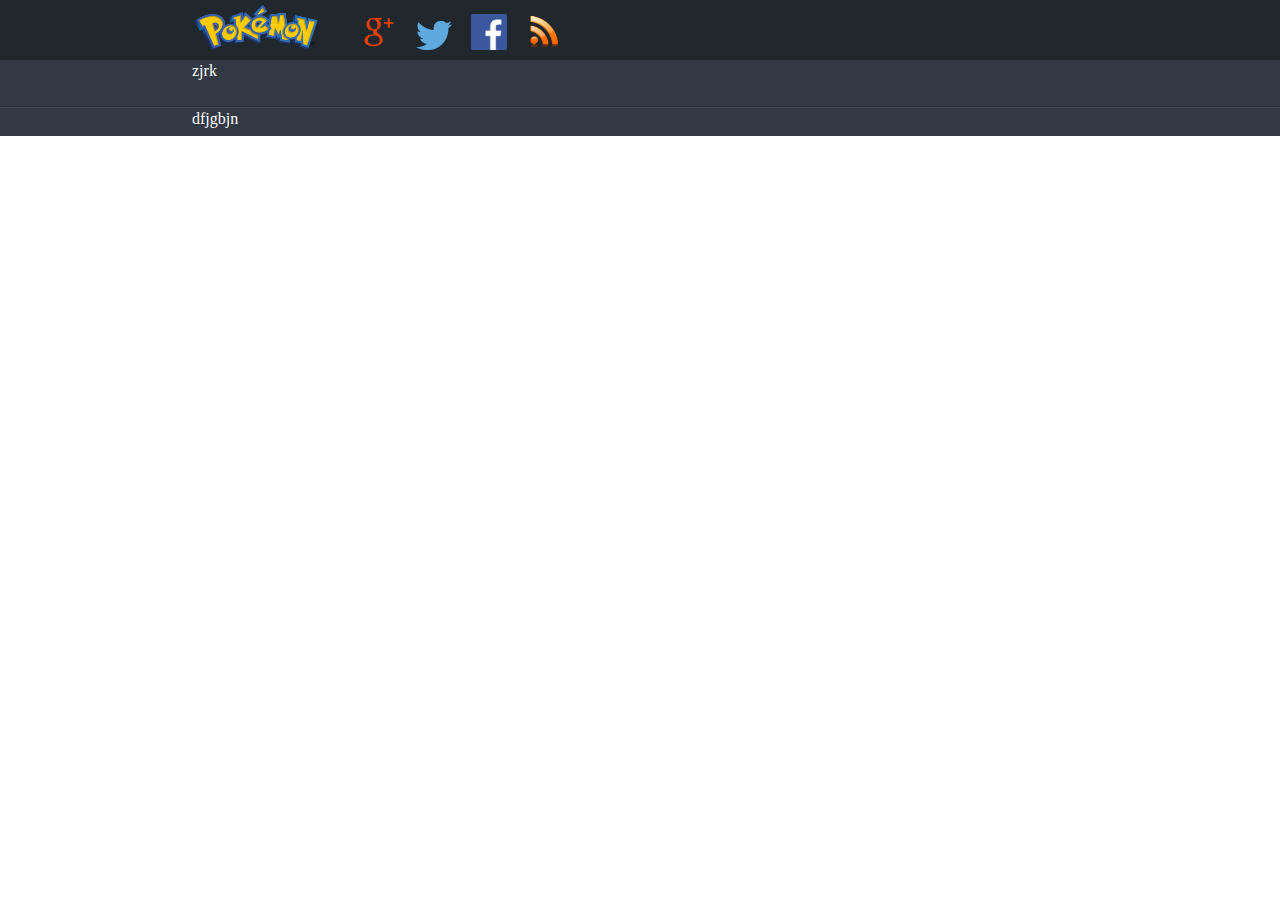
<file: accueil/index.html>
<!DOCTYPE html>

<html>

	<head>
		<link href="../css/style.css" rel="stylesheet"/>
		<link rel="shortcut icon" href="../favicon.ico" type="image/x-icon">
		<meta charset="utf-8" />
	</head>

	<body>
			<header>
				<div id="headerTop">
					<div class="htop">
						<div id="header_logo"><a href="#"><img src="img/Pokemon_logo.png" alt="logo du site" title="retour à l'accueil" id="logo_pokemon"></a></div>

						<div id="header_links">
							<ul>
								<li><a href="#" id="google_logo" title="Suivez nous sur google +" ><img src="img/google_logo.png"></a></li>
								<li><a href="#" id="twitter_logo" title="Suivez nous sur twitter" ><img src="img/twitter_logo.png"></a></li>
								<li><a href="#" id="facebook_logo" title="Suivez nous sur facebook" ><img src="img/facebook_logo.png"></a></li>
								<li><a href="#" id="rss_logo"><img src="img/rss_logo.png"></a></li>
							</ul>
						</div>
					</div>
				</div>
			

				<div id="headerBot">
					<div id="hbot1">
						<div class="container">
							<p>zjrk</p>
						</div>
					</div>
					
					<div id="hbot2">
						<div class="container">
							<p>dfjgbjn</p>
						</div>
					</div>
				</div>	
			</header>

			<footer>

			</footer>

		
	</body>


</html>
</file>
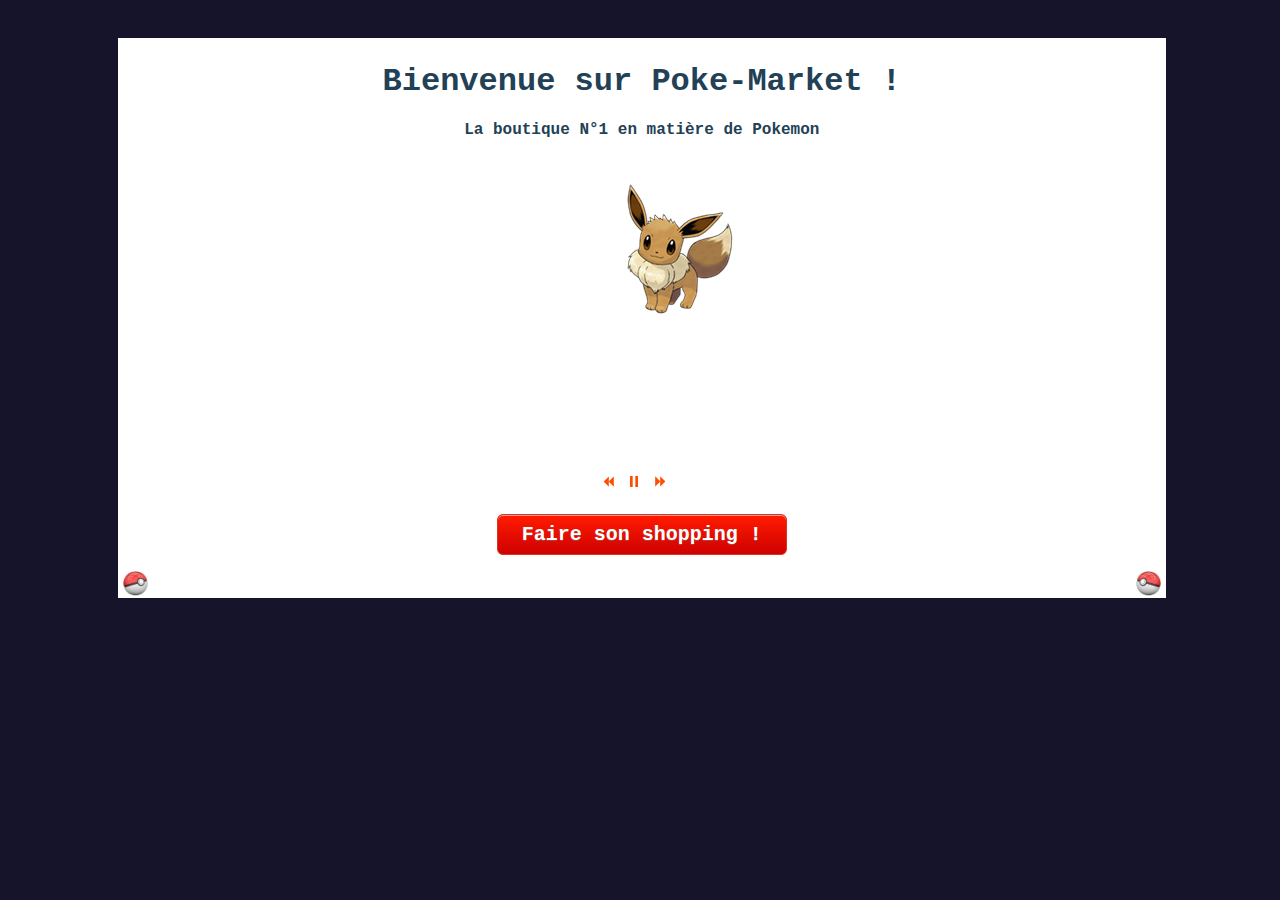
<file: intro/index.html>
<!DOCTYPE html PUBLIC "-//W3C//DTD XHTML 1.0 Strict//EN" "http://www.w3.org/TR/xhtml1/DTD/xhtml1-strict.dtd">
<html xmlns="http://www.w3.org/1999/xhtml" xml:lang="fr" lang="fr">
	<head>
		<title>Poke-Market</title>
		<meta http-equiv="Content-Type" content="text/html"; charset="utf-8" />

		<!-- Cascading Style Sheets -->
		<link href="../css/intro.css" rel="stylesheet" type="text/css" />
		<link rel="shortcut icon" href="../favicon.ico" type="image/x-icon">

		<!-- Javascript -->
		<script type="text/javascript" src="js/jquery-1.3.2.min.js"></script>
		<script type="text/javascript" src="js/jquery.diaporama.js"></script>
		<script type="text/javascript" src="js/script.js"></script>
	</head>

	<body>
		<div id="bloc_page">
				
			<h1>Bienvenue sur Poke-Market !</h1>
			<p>La boutique N°1 en matière de Pokemon</p>

			<ul class="diaporama">
				<li><img src="img/galerie/image1.png" alt="Image 1" /></li>
				<li><img src="img/galerie/image2.png" alt="Image 2" /></li>
				<li><img src="img/galerie/image3.png" alt="Image 3" /></li>
				<li><img src="img/galerie/image4.png" alt="Image 4" /></li>
				<li><img src="img/galerie/image5.png" alt="Image 5" /></li>
				<li><img src="img/galerie/image6.png" alt="Image 6" /></li>
			</ul>

			<p><a href="../accueil/index.html" class="myButton">Faire son shopping !</a></p>
			<img id="pokeball1" src="img/pokeball1.jpg" alt="pokeball"/>
			<img id="pokeball2" src="img/pokeball2.jpg" alt="pokeball"/>

		</div>
	</body>

</html>
</file>
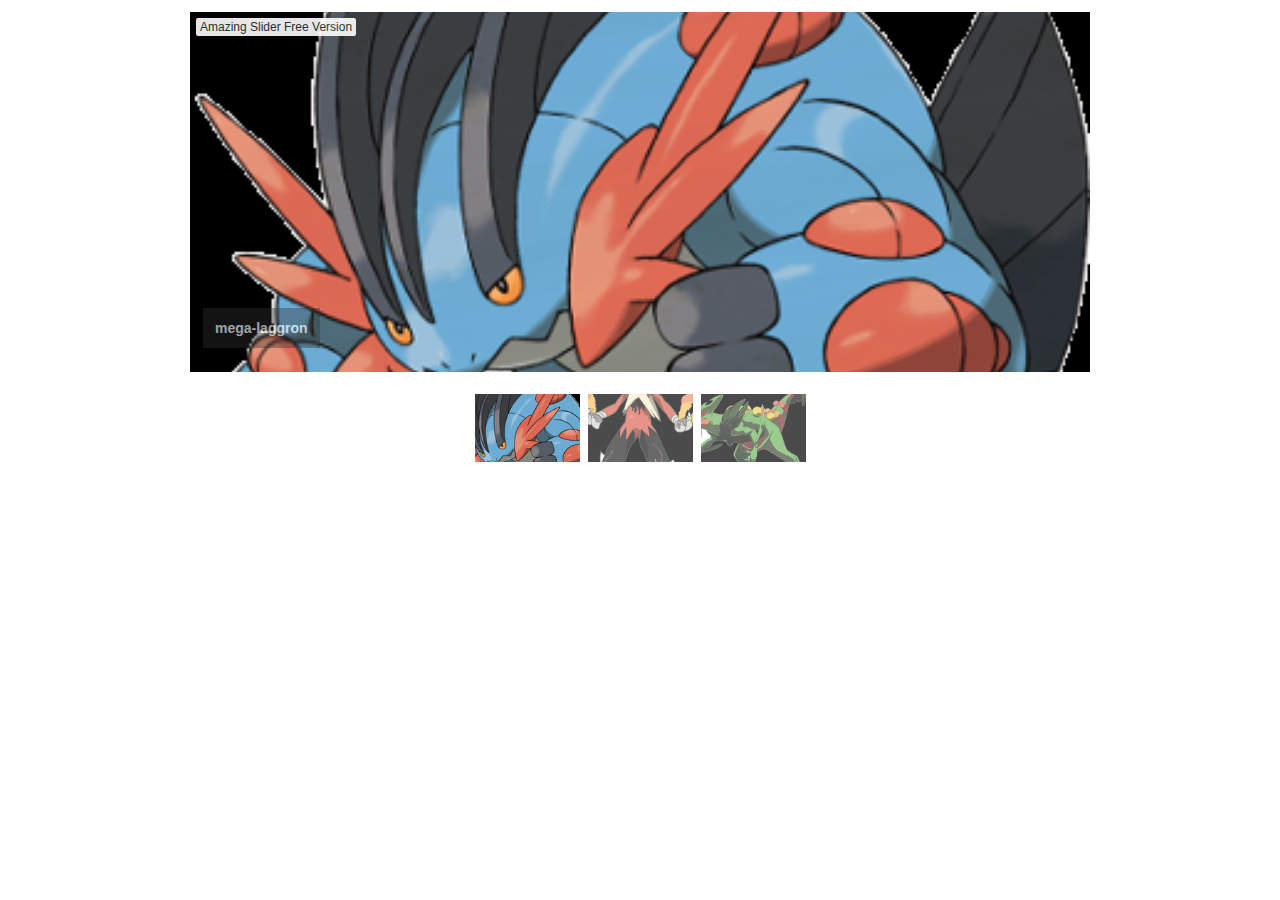
<file: plugin/slider.html>
<!DOCTYPE html>
<html>
<head>
    <meta http-equiv="content-type" content="text/html;charset=utf-8"/>
    <title>Amazing Slider</title>
    
    <!-- Insert to your webpage before the </head> -->
    <script src="sliderengine/jquery.js"></script>
    <script src="sliderengine/amazingslider.js"></script>
    <link rel="stylesheet" type="text/css" href="sliderengine/amazingslider-1.css">
    <script src="sliderengine/initslider-1.js"></script>
    <!-- End of head section HTML codes -->
    
</head>
<body>
    
    <!-- Insert to your webpage where you want to display the slider -->
    <div id="amazingslider-wrapper-1" style="display:block;position:relative;max-width:900px;margin:0px auto 108px;">
        <div id="amazingslider-1" style="display:block;position:relative;margin:0 auto;">
            <ul class="amazingslider-slides" style="display:none;">
                <li><img src="images/mega-laggron.png" alt="mega-laggron" />
                </li>
                <li><img src="images/1402590726-mega-brasegali.png" alt="1402590726-mega-brasegali" />
                    <p>blablabla</p>
                </li>
                <li><img src="images/mega-jungko.png" alt="mega-jungko" />
                </li>
            </ul>
            <ul class="amazingslider-thumbnails" style="display:none;">
                <li><img src="images/mega-laggron-tn.png" alt="mega-laggron" /></li>
                <li><img src="images/1402590726-mega-brasegali-tn.png" alt="1402590726-mega-brasegali" /></li>
                <li><img src="images/mega-jungko-tn.png" alt="mega-jungko" /></li>
            </ul>
        <div class="amazingslider-engine"><a href="http://amazingslider.com" title="Responsive jQuery Slideshow">Responsive jQuery Slideshow</a></div>
        </div>
    </div>
    <!-- End of body section HTML codes -->
    
</body>
</html>
</file>
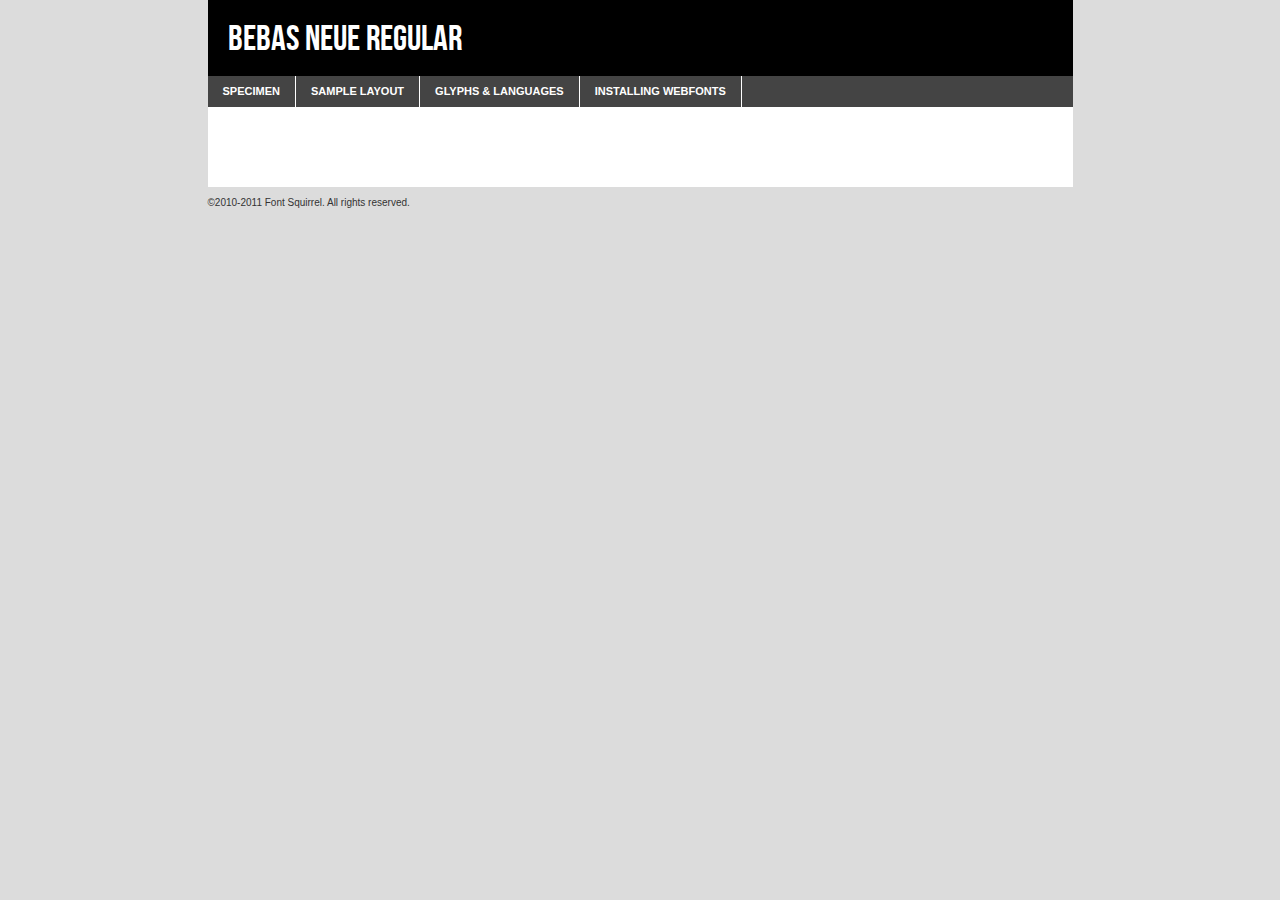
<file: polices/bebas/bebasneue-demo.html>
<!DOCTYPE html PUBLIC "-//W3C//DTD XHTML 1.0 Transitional//EN"
	"http://www.w3.org/TR/xhtml1/DTD/xhtml1-transitional.dtd">

<html xmlns="http://www.w3.org/1999/xhtml" xml:lang="en" lang="en">
<head>
	<meta http-equiv="Content-Type" content="text/html; charset=utf-8" />
	<script src="http://ajax.googleapis.com/ajax/libs/jquery/1.7.2/jquery.min.js" type="text/javascript" charset="utf-8"></script>
	<script src="specimen_files/easytabs.js" type="text/javascript" charset="utf-8"></script>
	<link rel="stylesheet" href="specimen_files/specimen_stylesheet.css" type="text/css" charset="utf-8" />
	<link rel="stylesheet" href="stylesheet.css" type="text/css" charset="utf-8" />

	<style type="text/css">
					body{
				font-family: 'bebas_neueregular';
							}
		</style>

	<title>Bebas Neue Regular Specimen</title>
	
	
	<script type="text/javascript" charset="utf-8">
		$(document).ready(function() {
			$('#container').easyTabs({defaultContent:1});
		});
	</script>
</head>

<body>
<div id="container">
	<div id="header">
		Bebas Neue Regular	</div>
	<ul class="tabs">
		<li><a href="#specimen">Specimen</a></li>
		<li><a href="#layout">Sample Layout</a></li>
				<li><a href="#glyphs">Glyphs &amp; Languages</a></li>
		<li><a href="#installing">Installing Webfonts</a></li>
		
	</ul>
	
	<div id="main_content">

		
			<div id="specimen">
		
				<div class="section">
					<div class="grid12 firstcol">
						<div class="huge">AaBb</div>
					</div>
				</div>
		
				<div class="section">
					<div class="glyph_range">A&#x200B;B&#x200b;C&#x200b;D&#x200b;E&#x200b;F&#x200b;G&#x200b;H&#x200b;I&#x200b;J&#x200b;K&#x200b;L&#x200b;M&#x200b;N&#x200b;O&#x200b;P&#x200b;Q&#x200b;R&#x200b;S&#x200b;T&#x200b;U&#x200b;V&#x200b;W&#x200b;X&#x200b;Y&#x200b;Z&#x200b;a&#x200b;b&#x200b;c&#x200b;d&#x200b;e&#x200b;f&#x200b;g&#x200b;h&#x200b;i&#x200b;j&#x200b;k&#x200b;l&#x200b;m&#x200b;n&#x200b;o&#x200b;p&#x200b;q&#x200b;r&#x200b;s&#x200b;t&#x200b;u&#x200b;v&#x200b;w&#x200b;x&#x200b;y&#x200b;z&#x200b;1&#x200b;2&#x200b;3&#x200b;4&#x200b;5&#x200b;6&#x200b;7&#x200b;8&#x200b;9&#x200b;0&#x200b;&amp;&#x200b;.&#x200b;,&#x200b;?&#x200b;!&#x200b;&#64;&#x200b;(&#x200b;)&#x200b;#&#x200b;$&#x200b;%&#x200b;*&#x200b;+&#x200b;-&#x200b;=&#x200b;:&#x200b;;</div>
				</div>
				<div class="section">
					<div class="grid12 firstcol">
						<table class="sample_table">
							<tr><td>10</td><td class="size10">abcdefghijklmnopqrstuvwxyzABCDEFGHIJKLMNOPQRSTUVWXYZ0123456789abcdefghijklmnopqrstuvwxyzABCDEFGHIJKLMNOPQRSTUVWXYZ0123456789abcdefghijklmnopqrstuvwxyzABCDEFGHIJKLMNOPQRSTUVWXYZ</td></tr>
							<tr><td>11</td><td class="size11">abcdefghijklmnopqrstuvwxyzABCDEFGHIJKLMNOPQRSTUVWXYZ0123456789abcdefghijklmnopqrstuvwxyzABCDEFGHIJKLMNOPQRSTUVWXYZ0123456789abcdefghijklmnopqrstuvwxyzABCDEFGHIJKLMNOPQRSTUVWXYZ</td></tr>
							<tr><td>12</td><td class="size12">abcdefghijklmnopqrstuvwxyzABCDEFGHIJKLMNOPQRSTUVWXYZ0123456789abcdefghijklmnopqrstuvwxyzABCDEFGHIJKLMNOPQRSTUVWXYZ0123456789abcdefghijklmnopqrstuvwxyzABCDEFGHIJKLMNOPQRSTUVWXYZ</td></tr>
							<tr><td>13</td><td class="size13">abcdefghijklmnopqrstuvwxyzABCDEFGHIJKLMNOPQRSTUVWXYZ0123456789abcdefghijklmnopqrstuvwxyzABCDEFGHIJKLMNOPQRSTUVWXYZ0123456789abcdefghijklmnopqrstuvwxyzABCDEFGHIJKLMNOPQRSTUVWXYZ</td></tr>
							<tr><td>14</td><td class="size14">abcdefghijklmnopqrstuvwxyzABCDEFGHIJKLMNOPQRSTUVWXYZ0123456789abcdefghijklmnopqrstuvwxyzABCDEFGHIJKLMNOPQRSTUVWXYZ0123456789abcdefghijklmnopqrstuvwxyzABCDEFGHIJKLMNOPQRSTUVWXYZ</td></tr>
							<tr><td>16</td><td class="size16">abcdefghijklmnopqrstuvwxyzABCDEFGHIJKLMNOPQRSTUVWXYZ0123456789abcdefghijklmnopqrstuvwxyzABCDEFGHIJKLMNOPQRSTUVWXYZ</td></tr>
							<tr><td>18</td><td class="size18">abcdefghijklmnopqrstuvwxyzABCDEFGHIJKLMNOPQRSTUVWXYZ0123456789abcdefghijklmnopqrstuvwxyzABCDEFGHIJKLMNOPQRSTUVWXYZ</td></tr>
							<tr><td>20</td><td class="size20">abcdefghijklmnopqrstuvwxyzABCDEFGHIJKLMNOPQRSTUVWXYZ0123456789abcdefghijklmnopqrstuvwxyzABCDEFGHIJKLMNOPQRSTUVWXYZ</td></tr>
							<tr><td>24</td><td class="size24">abcdefghijklmnopqrstuvwxyzABCDEFGHIJKLMNOPQRSTUVWXYZ0123456789abcdefghijklmnopqrstuvwxyzABCDEFGHIJKLMNOPQRSTUVWXYZ</td></tr>
							<tr><td>30</td><td class="size30">abcdefghijklmnopqrstuvwxyzABCDEFGHIJKLMNOPQRSTUVWXYZ0123456789abcdefghijklmnopqrstuvwxyzABCDEFGHIJKLMNOPQRSTUVWXYZ</td></tr>
							<tr><td>36</td><td class="size36">abcdefghijklmnopqrstuvwxyzABCDEFGHIJKLMNOPQRSTUVWXYZ0123456789abcdefghijklmnopqrstuvwxyzABCDEFGHIJKLMNOPQRSTUVWXYZ</td></tr>
							<tr><td>48</td><td class="size48">abcdefghijklmnopqrstuvwxyzABCDEFGHIJKLMNOPQRSTUVWXYZ0123456789abcdefghijklmnopqrstuvwxyzABCDEFGHIJKLMNOPQRSTUVWXYZ</td></tr>
							<tr><td>60</td><td class="size60">abcdefghijklmnopqrstuvwxyzABCDEFGHIJKLMNOPQRSTUVWXYZ0123456789abcdefghijklmnopqrstuvwxyzABCDEFGHIJKLMNOPQRSTUVWXYZ</td></tr>
							<tr><td>72</td><td class="size72">abcdefghijklmnopqrstuvwxyzABCDEFGHIJKLMNOPQRSTUVWXYZ0123456789abcdefghijklmnopqrstuvwxyzABCDEFGHIJKLMNOPQRSTUVWXYZ</td></tr>
							<tr><td>90</td><td class="size90">abcdefghijklmnopqrstuvwxyzABCDEFGHIJKLMNOPQRSTUVWXYZ0123456789abcdefghijklmnopqrstuvwxyzABCDEFGHIJKLMNOPQRSTUVWXYZ</td></tr>
						</table>
				
					</div>
			
				</div>
		
		
		
								<div class="section" id="bodycomparison">


										<div id="xheight">
				<div class="fontbody">&#x25FC;&#x25FC;&#x25FC;&#x25FC;&#x25FC;&#x25FC;&#x25FC;&#x25FC;&#x25FC;&#x25FC;&#x25FC;&#x25FC;&#x25FC;&#x25FC;&#x25FC;&#x25FC;&#x25FC;&#x25FC;&#x25FC;&#x25FC;&#x25FC;&#x25FC;&#x25FC;&#x25FC;&#x25FC;&#x25FC;&#x25FC;&#x25FC;&#x25FC;&#x25FC;&#x25FC;&#x25FC;&#x25FC;&#x25FC;&#x25FC;&#x25FC;&#x25FC;&#x25FC;&#x25FC;&#x25FC;&#x25FC;&#x25FC;&#x25FC;&#x25FC;&#x25FC;&#x25FC;&#x25FC;&#x25FC;&#x25FC;&#x25FC;&#x25FC;&#x25FC;&#x25FC;&#x25FC;&#x25FC;&#x25FC;&#x25FC;&#x25FC;&#x25FC;&#x25FC;&#x25FC;&#x25FC;&#x25FC;&#x25FC;&#x25FC;&#x25FC;&#x25FC;&#x25FC;&#x25FC;&#x25FC;&#x25FC;&#x25FC;&#x25FC;&#x25FC;&#x25FC;&#x25FC;&#x25FC;&#x25FC;&#x25FC;&#x25FC;&#x25FC;&#x25FC;&#x25FC;&#x25FC;&#x25FC;&#x25FC;&#x25FC;&#x25FC;&#x25FC;&#x25FC;&#x25FC;&#x25FC;&#x25FC;&#x25FC;&#x25FC;&#x25FC;&#x25FC;&#x25FC;&#x25FC;body</div><div class="arialbody">body</div><div class="verdanabody">body</div><div class="georgiabody">body</div></div>
										<div class="fontbody" style="z-index:1">
											body<span>Bebas Neue Regular</span>
										</div>
										<div class="arialbody" style="z-index:1">
											body<span>Arial</span>
										</div>
										<div class="verdanabody" style="z-index:1">
											body<span>Verdana</span>
										</div>
										<div class="georgiabody" style="z-index:1">
											body<span>Georgia</span>
										</div>



								</div>
		
		
				<div class="section psample psample_row1" id="">
					
					<div class="grid2 firstcol">
						<p class="size10"><span>10.</span>Aenean lacinia bibendum nulla sed consectetur. Fusce dapibus, tellus ac cursus commodo, tortor mauris condimentum nibh, ut fermentum massa justo sit amet risus. Nullam id dolor id nibh ultricies vehicula ut id elit. Cum sociis natoque penatibus et magnis dis parturient montes, nascetur ridiculus mus. Nulla vitae elit libero, a pharetra augue.</p>
			
					</div>
					<div class="grid3">
						<p class="size11"><span>11.</span>Aenean lacinia bibendum nulla sed consectetur. Fusce dapibus, tellus ac cursus commodo, tortor mauris condimentum nibh, ut fermentum massa justo sit amet risus. Nullam id dolor id nibh ultricies vehicula ut id elit. Cum sociis natoque penatibus et magnis dis parturient montes, nascetur ridiculus mus. Nulla vitae elit libero, a pharetra augue.</p>
			
					</div>
					<div class="grid3">
						<p class="size12"><span>12.</span>Aenean lacinia bibendum nulla sed consectetur. Fusce dapibus, tellus ac cursus commodo, tortor mauris condimentum nibh, ut fermentum massa justo sit amet risus. Nullam id dolor id nibh ultricies vehicula ut id elit. Cum sociis natoque penatibus et magnis dis parturient montes, nascetur ridiculus mus. Nulla vitae elit libero, a pharetra augue.</p>
			
					</div>
					<div class="grid4">
						<p class="size13"><span>13.</span>Aenean lacinia bibendum nulla sed consectetur. Fusce dapibus, tellus ac cursus commodo, tortor mauris condimentum nibh, ut fermentum massa justo sit amet risus. Nullam id dolor id nibh ultricies vehicula ut id elit. Cum sociis natoque penatibus et magnis dis parturient montes, nascetur ridiculus mus. Nulla vitae elit libero, a pharetra augue.</p>
			
					</div>
					<div class="white_blend"></div>
					
				</div>
				<div class="section psample psample_row2" id="">
					<div class="grid3 firstcol">
						<p class="size14"><span>14.</span>Aenean lacinia bibendum nulla sed consectetur. Fusce dapibus, tellus ac cursus commodo, tortor mauris condimentum nibh, ut fermentum massa justo sit amet risus. Nullam id dolor id nibh ultricies vehicula ut id elit. Cum sociis natoque penatibus et magnis dis parturient montes, nascetur ridiculus mus. Nulla vitae elit libero, a pharetra augue.</p>
			
					</div>
					<div class="grid4">
						<p class="size16"><span>16.</span>Aenean lacinia bibendum nulla sed consectetur. Fusce dapibus, tellus ac cursus commodo, tortor mauris condimentum nibh, ut fermentum massa justo sit amet risus. Nullam id dolor id nibh ultricies vehicula ut id elit. Cum sociis natoque penatibus et magnis dis parturient montes, nascetur ridiculus mus. Nulla vitae elit libero, a pharetra augue.</p>
			
					</div>
					<div class="grid5">
						<p class="size18"><span>18.</span>Aenean lacinia bibendum nulla sed consectetur. Fusce dapibus, tellus ac cursus commodo, tortor mauris condimentum nibh, ut fermentum massa justo sit amet risus. Nullam id dolor id nibh ultricies vehicula ut id elit. Cum sociis natoque penatibus et magnis dis parturient montes, nascetur ridiculus mus. Nulla vitae elit libero, a pharetra augue.</p>
			
					</div>

					<div class="white_blend"></div>

				</div>
				
				<div class="section psample psample_row3" id="">
					<div class="grid5 firstcol">
						<p class="size20"><span>20.</span>Aenean lacinia bibendum nulla sed consectetur. Fusce dapibus, tellus ac cursus commodo, tortor mauris condimentum nibh, ut fermentum massa justo sit amet risus. Nullam id dolor id nibh ultricies vehicula ut id elit. Cum sociis natoque penatibus et magnis dis parturient montes, nascetur ridiculus mus. Nulla vitae elit libero, a pharetra augue.</p>
					</div>
					<div class="grid7">
						<p class="size24"><span>24.</span>Aenean lacinia bibendum nulla sed consectetur. Fusce dapibus, tellus ac cursus commodo, tortor mauris condimentum nibh, ut fermentum massa justo sit amet risus. Nullam id dolor id nibh ultricies vehicula ut id elit. Cum sociis natoque penatibus et magnis dis parturient montes, nascetur ridiculus mus. Nulla vitae elit libero, a pharetra augue.</p>
					</div>
					
					<div class="white_blend"></div>
					
				</div>
				
				<div class="section psample psample_row4" id="">
					<div class="grid12 firstcol">
						<p class="size30"><span>30.</span>Aenean lacinia bibendum nulla sed consectetur. Fusce dapibus, tellus ac cursus commodo, tortor mauris condimentum nibh, ut fermentum massa justo sit amet risus. Nullam id dolor id nibh ultricies vehicula ut id elit. Cum sociis natoque penatibus et magnis dis parturient montes, nascetur ridiculus mus. Nulla vitae elit libero, a pharetra augue.</p>
					</div>
					<div class="white_blend"></div>
					
				</div>
				
				
				
				<div class="section psample psample_row1 fullreverse">
					<div class="grid2 firstcol">
						<p class="size10"><span>10.</span>Aenean lacinia bibendum nulla sed consectetur. Fusce dapibus, tellus ac cursus commodo, tortor mauris condimentum nibh, ut fermentum massa justo sit amet risus. Nullam id dolor id nibh ultricies vehicula ut id elit. Cum sociis natoque penatibus et magnis dis parturient montes, nascetur ridiculus mus. Nulla vitae elit libero, a pharetra augue.</p>
			
					</div>
					<div class="grid3">
						<p class="size11"><span>11.</span>Aenean lacinia bibendum nulla sed consectetur. Fusce dapibus, tellus ac cursus commodo, tortor mauris condimentum nibh, ut fermentum massa justo sit amet risus. Nullam id dolor id nibh ultricies vehicula ut id elit. Cum sociis natoque penatibus et magnis dis parturient montes, nascetur ridiculus mus. Nulla vitae elit libero, a pharetra augue.</p>
			
					</div>
					<div class="grid3">
						<p class="size12"><span>12.</span>Aenean lacinia bibendum nulla sed consectetur. Fusce dapibus, tellus ac cursus commodo, tortor mauris condimentum nibh, ut fermentum massa justo sit amet risus. Nullam id dolor id nibh ultricies vehicula ut id elit. Cum sociis natoque penatibus et magnis dis parturient montes, nascetur ridiculus mus. Nulla vitae elit libero, a pharetra augue.</p>
			
					</div>
					<div class="grid4">
						<p class="size13"><span>13.</span>Aenean lacinia bibendum nulla sed consectetur. Fusce dapibus, tellus ac cursus commodo, tortor mauris condimentum nibh, ut fermentum massa justo sit amet risus. Nullam id dolor id nibh ultricies vehicula ut id elit. Cum sociis natoque penatibus et magnis dis parturient montes, nascetur ridiculus mus. Nulla vitae elit libero, a pharetra augue.</p>
			
					</div>
					<div class="black_blend"></div>
					
				</div>
				
				<div class="section psample psample_row2 fullreverse">
					<div class="grid3 firstcol">
						<p class="size14"><span>14.</span>Aenean lacinia bibendum nulla sed consectetur. Fusce dapibus, tellus ac cursus commodo, tortor mauris condimentum nibh, ut fermentum massa justo sit amet risus. Nullam id dolor id nibh ultricies vehicula ut id elit. Cum sociis natoque penatibus et magnis dis parturient montes, nascetur ridiculus mus. Nulla vitae elit libero, a pharetra augue.</p>
			
					</div>
					<div class="grid4">
						<p class="size16"><span>16.</span>Aenean lacinia bibendum nulla sed consectetur. Fusce dapibus, tellus ac cursus commodo, tortor mauris condimentum nibh, ut fermentum massa justo sit amet risus. Nullam id dolor id nibh ultricies vehicula ut id elit. Cum sociis natoque penatibus et magnis dis parturient montes, nascetur ridiculus mus. Nulla vitae elit libero, a pharetra augue.</p>
			
					</div>
					<div class="grid5">
						<p class="size18"><span>18.</span>Aenean lacinia bibendum nulla sed consectetur. Fusce dapibus, tellus ac cursus commodo, tortor mauris condimentum nibh, ut fermentum massa justo sit amet risus. Nullam id dolor id nibh ultricies vehicula ut id elit. Cum sociis natoque penatibus et magnis dis parturient montes, nascetur ridiculus mus. Nulla vitae elit libero, a pharetra augue.</p>
			
					</div>
					<div class="black_blend"></div>

				</div>
				
				<div class="section psample fullreverse psample_row3" id="">
					<div class="grid5 firstcol">
						<p class="size20"><span>20.</span>Aenean lacinia bibendum nulla sed consectetur. Fusce dapibus, tellus ac cursus commodo, tortor mauris condimentum nibh, ut fermentum massa justo sit amet risus. Nullam id dolor id nibh ultricies vehicula ut id elit. Cum sociis natoque penatibus et magnis dis parturient montes, nascetur ridiculus mus. Nulla vitae elit libero, a pharetra augue.</p>
					</div>
					<div class="grid7">
						<p class="size24"><span>24.</span>Aenean lacinia bibendum nulla sed consectetur. Fusce dapibus, tellus ac cursus commodo, tortor mauris condimentum nibh, ut fermentum massa justo sit amet risus. Nullam id dolor id nibh ultricies vehicula ut id elit. Cum sociis natoque penatibus et magnis dis parturient montes, nascetur ridiculus mus. Nulla vitae elit libero, a pharetra augue.</p>
					</div>
					
					<div class="black_blend"></div>
					
				</div>
				
				<div class="section psample fullreverse psample_row4" id="" style="border-bottom: 20px #000 solid;">
					<div class="grid12 firstcol">
						<p class="size30"><span>30.</span>Aenean lacinia bibendum nulla sed consectetur. Fusce dapibus, tellus ac cursus commodo, tortor mauris condimentum nibh, ut fermentum massa justo sit amet risus. Nullam id dolor id nibh ultricies vehicula ut id elit. Cum sociis natoque penatibus et magnis dis parturient montes, nascetur ridiculus mus. Nulla vitae elit libero, a pharetra augue.</p>
					</div>
					<div class="black_blend"></div>
					
				</div>
				
				
				
				
			</div>
			
			<div id="layout">
				
				<div class="section">
					
					<div class="grid12 firstcol">
						<h1>Lorem Ipsum Dolor</h1>
						<h2>Etiam porta sem malesuada magna mollis euismod</h2>
						
						<p class="byline">By <a href="#link">Aenean Lacinia</a></p>
					</div>
				</div>
				<div class="section">
					<div class="grid8 firstcol">
						<p class="large">Donec sed odio dui. Morbi leo risus, porta ac consectetur ac, vestibulum at eros. Fusce dapibus, tellus ac cursus commodo, tortor mauris condimentum nibh, ut fermentum massa justo sit amet risus. </p>

						
						<h3>Pellentesque ornare sem</h3>

						<p>Maecenas sed diam eget risus varius blandit sit amet non magna. Maecenas faucibus mollis interdum. Donec ullamcorper nulla non metus auctor fringilla. Nullam id dolor id nibh ultricies vehicula ut id elit. Nullam id dolor id nibh ultricies vehicula ut id elit. </p>

						<p>Aenean eu leo quam. Pellentesque ornare sem lacinia quam venenatis vestibulum. Lorem ipsum dolor sit amet, consectetur adipiscing elit. Cum sociis natoque penatibus et magnis dis parturient montes, nascetur ridiculus mus. </p>

						<p>Nulla vitae elit libero, a pharetra augue. Praesent commodo cursus magna, vel scelerisque nisl consectetur et. Aenean lacinia bibendum nulla sed consectetur. </p>

						<p>Nullam quis risus eget urna mollis ornare vel eu leo. Nullam quis risus eget urna mollis ornare vel eu leo. Maecenas sed diam eget risus varius blandit sit amet non magna. Donec ullamcorper nulla non metus auctor fringilla. </p>

						<h3>Cras mattis consectetur</h3>

						<p>Aenean eu leo quam. Pellentesque ornare sem lacinia quam venenatis vestibulum. Aenean lacinia bibendum nulla sed consectetur. Integer posuere erat a ante venenatis dapibus posuere velit aliquet. Cras mattis consectetur purus sit amet fermentum. </p>

						<p>Nullam id dolor id nibh ultricies vehicula ut id elit. Nullam quis risus eget urna mollis ornare vel eu leo. Cras mattis consectetur purus sit amet fermentum.</p>
					</div>
					
					<div class="grid4 sidebar">
						
						<div class="box reverse">
							<p class="last">Nullam quis risus eget urna mollis ornare vel eu leo. Donec ullamcorper nulla non metus auctor fringilla. Cras mattis consectetur purus sit amet fermentum. Sed posuere consectetur est at lobortis. Lorem ipsum dolor sit amet, consectetur adipiscing elit. </p>
						</div>
						
						<p class="caption">Maecenas sed diam eget risus varius.</p>

						<p>Vestibulum id ligula porta felis euismod semper. Integer posuere erat a ante venenatis dapibus posuere velit aliquet. Vestibulum id ligula porta felis euismod semper. Sed posuere consectetur est at lobortis. Maecenas sed diam eget risus varius blandit sit amet non magna. Fusce dapibus, tellus ac cursus commodo, tortor mauris condimentum nibh, ut fermentum massa justo sit amet risus. </p>

					

						<p>Duis mollis, est non commodo luctus, nisi erat porttitor ligula, eget lacinia odio sem nec elit. Aenean lacinia bibendum nulla sed consectetur. Vivamus sagittis lacus vel augue laoreet rutrum faucibus dolor auctor. Aenean lacinia bibendum nulla sed consectetur. Nullam quis risus eget urna mollis ornare vel eu leo. </p>

						<p>Praesent commodo cursus magna, vel scelerisque nisl consectetur et. Donec ullamcorper nulla non metus auctor fringilla. Maecenas faucibus mollis interdum. Fusce dapibus, tellus ac cursus commodo, tortor mauris condimentum nibh, ut fermentum massa justo sit amet risus. </p>

					</div>
				</div>
				
			</div>


			



		<div id="glyphs">
			<div class="section">
				<div class="grid12 firstcol">
			
				<h1>Language Support</h1>
				<p>The subset of Bebas Neue Regular in this kit supports the following languages:<br />
			
					Albanian, Basque, Breton, Chamorro, Danish, Dutch, English, Faroese, Finnish, French, Frisian, Galician, German, Icelandic, Italian, Malagasy, Norwegian, Portuguese, Spanish, Swedish				</p>
				<h1>Glyph Chart</h1>
				<p>The subset of Bebas Neue Regular in this kit includes all the glyphs listed below. Unicode entities are included above each glyph to help you insert individual characters into your layout.</p>
				<div id="glyph_chart">
			
																				 <div><p>&amp;#32;</p>&#32;</div>
																				 <div><p>&amp;#33;</p>&#33;</div>
																				 <div><p>&amp;#34;</p>&#34;</div>
																				 <div><p>&amp;#35;</p>&#35;</div>
																				 <div><p>&amp;#36;</p>&#36;</div>
																				 <div><p>&amp;#37;</p>&#37;</div>
																				 <div><p>&amp;#38;</p>&#38;</div>
																				 <div><p>&amp;#39;</p>&#39;</div>
																				 <div><p>&amp;#40;</p>&#40;</div>
																				 <div><p>&amp;#41;</p>&#41;</div>
																				 <div><p>&amp;#42;</p>&#42;</div>
																				 <div><p>&amp;#43;</p>&#43;</div>
																				 <div><p>&amp;#44;</p>&#44;</div>
																				 <div><p>&amp;#45;</p>&#45;</div>
																				 <div><p>&amp;#46;</p>&#46;</div>
																				 <div><p>&amp;#47;</p>&#47;</div>
																				 <div><p>&amp;#48;</p>&#48;</div>
																				 <div><p>&amp;#49;</p>&#49;</div>
																				 <div><p>&amp;#50;</p>&#50;</div>
																				 <div><p>&amp;#51;</p>&#51;</div>
																				 <div><p>&amp;#52;</p>&#52;</div>
																				 <div><p>&amp;#53;</p>&#53;</div>
																				 <div><p>&amp;#54;</p>&#54;</div>
																				 <div><p>&amp;#55;</p>&#55;</div>
																				 <div><p>&amp;#56;</p>&#56;</div>
																				 <div><p>&amp;#57;</p>&#57;</div>
																				 <div><p>&amp;#58;</p>&#58;</div>
																				 <div><p>&amp;#59;</p>&#59;</div>
																				 <div><p>&amp;#60;</p>&#60;</div>
																				 <div><p>&amp;#61;</p>&#61;</div>
																				 <div><p>&amp;#62;</p>&#62;</div>
																				 <div><p>&amp;#63;</p>&#63;</div>
																				 <div><p>&amp;#64;</p>&#64;</div>
																				 <div><p>&amp;#65;</p>&#65;</div>
																				 <div><p>&amp;#66;</p>&#66;</div>
																				 <div><p>&amp;#67;</p>&#67;</div>
																				 <div><p>&amp;#68;</p>&#68;</div>
																				 <div><p>&amp;#69;</p>&#69;</div>
																				 <div><p>&amp;#70;</p>&#70;</div>
																				 <div><p>&amp;#71;</p>&#71;</div>
																				 <div><p>&amp;#72;</p>&#72;</div>
																				 <div><p>&amp;#73;</p>&#73;</div>
																				 <div><p>&amp;#74;</p>&#74;</div>
																				 <div><p>&amp;#75;</p>&#75;</div>
																				 <div><p>&amp;#76;</p>&#76;</div>
																				 <div><p>&amp;#77;</p>&#77;</div>
																				 <div><p>&amp;#78;</p>&#78;</div>
																				 <div><p>&amp;#79;</p>&#79;</div>
																				 <div><p>&amp;#80;</p>&#80;</div>
																				 <div><p>&amp;#81;</p>&#81;</div>
																				 <div><p>&amp;#82;</p>&#82;</div>
																				 <div><p>&amp;#83;</p>&#83;</div>
																				 <div><p>&amp;#84;</p>&#84;</div>
																				 <div><p>&amp;#85;</p>&#85;</div>
																				 <div><p>&amp;#86;</p>&#86;</div>
																				 <div><p>&amp;#87;</p>&#87;</div>
																				 <div><p>&amp;#88;</p>&#88;</div>
																				 <div><p>&amp;#89;</p>&#89;</div>
																				 <div><p>&amp;#90;</p>&#90;</div>
																				 <div><p>&amp;#91;</p>&#91;</div>
																				 <div><p>&amp;#92;</p>&#92;</div>
																				 <div><p>&amp;#93;</p>&#93;</div>
																				 <div><p>&amp;#94;</p>&#94;</div>
																				 <div><p>&amp;#95;</p>&#95;</div>
																				 <div><p>&amp;#96;</p>&#96;</div>
																				 <div><p>&amp;#97;</p>&#97;</div>
																				 <div><p>&amp;#98;</p>&#98;</div>
																				 <div><p>&amp;#99;</p>&#99;</div>
																				 <div><p>&amp;#100;</p>&#100;</div>
																				 <div><p>&amp;#101;</p>&#101;</div>
																				 <div><p>&amp;#102;</p>&#102;</div>
																				 <div><p>&amp;#103;</p>&#103;</div>
																				 <div><p>&amp;#104;</p>&#104;</div>
																				 <div><p>&amp;#105;</p>&#105;</div>
																				 <div><p>&amp;#106;</p>&#106;</div>
																				 <div><p>&amp;#107;</p>&#107;</div>
																				 <div><p>&amp;#108;</p>&#108;</div>
																				 <div><p>&amp;#109;</p>&#109;</div>
																				 <div><p>&amp;#110;</p>&#110;</div>
																				 <div><p>&amp;#111;</p>&#111;</div>
																				 <div><p>&amp;#112;</p>&#112;</div>
																				 <div><p>&amp;#113;</p>&#113;</div>
																				 <div><p>&amp;#114;</p>&#114;</div>
																				 <div><p>&amp;#115;</p>&#115;</div>
																				 <div><p>&amp;#116;</p>&#116;</div>
																				 <div><p>&amp;#117;</p>&#117;</div>
																				 <div><p>&amp;#118;</p>&#118;</div>
																				 <div><p>&amp;#119;</p>&#119;</div>
																				 <div><p>&amp;#120;</p>&#120;</div>
																				 <div><p>&amp;#121;</p>&#121;</div>
																				 <div><p>&amp;#122;</p>&#122;</div>
																				 <div><p>&amp;#123;</p>&#123;</div>
																				 <div><p>&amp;#124;</p>&#124;</div>
																				 <div><p>&amp;#125;</p>&#125;</div>
																				 <div><p>&amp;#126;</p>&#126;</div>
																				 <div><p>&amp;#160;</p>&#160;</div>
																				 <div><p>&amp;#161;</p>&#161;</div>
																				 <div><p>&amp;#162;</p>&#162;</div>
																				 <div><p>&amp;#163;</p>&#163;</div>
																				 <div><p>&amp;#164;</p>&#164;</div>
																				 <div><p>&amp;#165;</p>&#165;</div>
																				 <div><p>&amp;#166;</p>&#166;</div>
																				 <div><p>&amp;#167;</p>&#167;</div>
																				 <div><p>&amp;#168;</p>&#168;</div>
																				 <div><p>&amp;#169;</p>&#169;</div>
																				 <div><p>&amp;#170;</p>&#170;</div>
																				 <div><p>&amp;#171;</p>&#171;</div>
																				 <div><p>&amp;#172;</p>&#172;</div>
																				 <div><p>&amp;#173;</p>&#173;</div>
																				 <div><p>&amp;#174;</p>&#174;</div>
																				 <div><p>&amp;#175;</p>&#175;</div>
																				 <div><p>&amp;#176;</p>&#176;</div>
																				 <div><p>&amp;#177;</p>&#177;</div>
																				 <div><p>&amp;#178;</p>&#178;</div>
																				 <div><p>&amp;#179;</p>&#179;</div>
																				 <div><p>&amp;#180;</p>&#180;</div>
																				 <div><p>&amp;#181;</p>&#181;</div>
																				 <div><p>&amp;#182;</p>&#182;</div>
																				 <div><p>&amp;#183;</p>&#183;</div>
																				 <div><p>&amp;#184;</p>&#184;</div>
																				 <div><p>&amp;#185;</p>&#185;</div>
																				 <div><p>&amp;#186;</p>&#186;</div>
																				 <div><p>&amp;#187;</p>&#187;</div>
																				 <div><p>&amp;#188;</p>&#188;</div>
																				 <div><p>&amp;#189;</p>&#189;</div>
																				 <div><p>&amp;#190;</p>&#190;</div>
																				 <div><p>&amp;#191;</p>&#191;</div>
																				 <div><p>&amp;#192;</p>&#192;</div>
																				 <div><p>&amp;#193;</p>&#193;</div>
																				 <div><p>&amp;#194;</p>&#194;</div>
																				 <div><p>&amp;#195;</p>&#195;</div>
																				 <div><p>&amp;#196;</p>&#196;</div>
																				 <div><p>&amp;#197;</p>&#197;</div>
																				 <div><p>&amp;#198;</p>&#198;</div>
																				 <div><p>&amp;#199;</p>&#199;</div>
																				 <div><p>&amp;#200;</p>&#200;</div>
																				 <div><p>&amp;#201;</p>&#201;</div>
																				 <div><p>&amp;#202;</p>&#202;</div>
																				 <div><p>&amp;#203;</p>&#203;</div>
																				 <div><p>&amp;#204;</p>&#204;</div>
																				 <div><p>&amp;#205;</p>&#205;</div>
																				 <div><p>&amp;#206;</p>&#206;</div>
																				 <div><p>&amp;#207;</p>&#207;</div>
																				 <div><p>&amp;#208;</p>&#208;</div>
																				 <div><p>&amp;#209;</p>&#209;</div>
																				 <div><p>&amp;#210;</p>&#210;</div>
																				 <div><p>&amp;#211;</p>&#211;</div>
																				 <div><p>&amp;#212;</p>&#212;</div>
																				 <div><p>&amp;#213;</p>&#213;</div>
																				 <div><p>&amp;#214;</p>&#214;</div>
																				 <div><p>&amp;#215;</p>&#215;</div>
																				 <div><p>&amp;#216;</p>&#216;</div>
																				 <div><p>&amp;#217;</p>&#217;</div>
																				 <div><p>&amp;#218;</p>&#218;</div>
																				 <div><p>&amp;#219;</p>&#219;</div>
																				 <div><p>&amp;#220;</p>&#220;</div>
																				 <div><p>&amp;#221;</p>&#221;</div>
																				 <div><p>&amp;#222;</p>&#222;</div>
																				 <div><p>&amp;#223;</p>&#223;</div>
																				 <div><p>&amp;#224;</p>&#224;</div>
																				 <div><p>&amp;#225;</p>&#225;</div>
																				 <div><p>&amp;#226;</p>&#226;</div>
																				 <div><p>&amp;#227;</p>&#227;</div>
																				 <div><p>&amp;#228;</p>&#228;</div>
																				 <div><p>&amp;#229;</p>&#229;</div>
																				 <div><p>&amp;#230;</p>&#230;</div>
																				 <div><p>&amp;#231;</p>&#231;</div>
																				 <div><p>&amp;#232;</p>&#232;</div>
																				 <div><p>&amp;#233;</p>&#233;</div>
																				 <div><p>&amp;#234;</p>&#234;</div>
																				 <div><p>&amp;#235;</p>&#235;</div>
																				 <div><p>&amp;#236;</p>&#236;</div>
																				 <div><p>&amp;#237;</p>&#237;</div>
																				 <div><p>&amp;#238;</p>&#238;</div>
																				 <div><p>&amp;#239;</p>&#239;</div>
																				 <div><p>&amp;#240;</p>&#240;</div>
																				 <div><p>&amp;#241;</p>&#241;</div>
																				 <div><p>&amp;#242;</p>&#242;</div>
																				 <div><p>&amp;#243;</p>&#243;</div>
																				 <div><p>&amp;#244;</p>&#244;</div>
																				 <div><p>&amp;#245;</p>&#245;</div>
																				 <div><p>&amp;#246;</p>&#246;</div>
																				 <div><p>&amp;#247;</p>&#247;</div>
																				 <div><p>&amp;#248;</p>&#248;</div>
																				 <div><p>&amp;#249;</p>&#249;</div>
																				 <div><p>&amp;#250;</p>&#250;</div>
																				 <div><p>&amp;#251;</p>&#251;</div>
																				 <div><p>&amp;#252;</p>&#252;</div>
																				 <div><p>&amp;#253;</p>&#253;</div>
																				 <div><p>&amp;#254;</p>&#254;</div>
																				 <div><p>&amp;#255;</p>&#255;</div>
																				 <div><p>&amp;#338;</p>&#338;</div>
																				 <div><p>&amp;#339;</p>&#339;</div>
																				 <div><p>&amp;#376;</p>&#376;</div>
																				 <div><p>&amp;#710;</p>&#710;</div>
																				 <div><p>&amp;#732;</p>&#732;</div>
																				 <div><p>&amp;#8192;</p>&#8192;</div>
																				 <div><p>&amp;#8193;</p>&#8193;</div>
																				 <div><p>&amp;#8194;</p>&#8194;</div>
																				 <div><p>&amp;#8195;</p>&#8195;</div>
																				 <div><p>&amp;#8196;</p>&#8196;</div>
																				 <div><p>&amp;#8197;</p>&#8197;</div>
																				 <div><p>&amp;#8198;</p>&#8198;</div>
																				 <div><p>&amp;#8199;</p>&#8199;</div>
																				 <div><p>&amp;#8200;</p>&#8200;</div>
																				 <div><p>&amp;#8201;</p>&#8201;</div>
																				 <div><p>&amp;#8202;</p>&#8202;</div>
																				 <div><p>&amp;#8208;</p>&#8208;</div>
																				 <div><p>&amp;#8209;</p>&#8209;</div>
																				 <div><p>&amp;#8210;</p>&#8210;</div>
																				 <div><p>&amp;#8211;</p>&#8211;</div>
																				 <div><p>&amp;#8212;</p>&#8212;</div>
																				 <div><p>&amp;#8216;</p>&#8216;</div>
																				 <div><p>&amp;#8217;</p>&#8217;</div>
																				 <div><p>&amp;#8218;</p>&#8218;</div>
																				 <div><p>&amp;#8220;</p>&#8220;</div>
																				 <div><p>&amp;#8221;</p>&#8221;</div>
																				 <div><p>&amp;#8222;</p>&#8222;</div>
																				 <div><p>&amp;#8226;</p>&#8226;</div>
																				 <div><p>&amp;#8230;</p>&#8230;</div>
																				 <div><p>&amp;#8239;</p>&#8239;</div>
																				 <div><p>&amp;#8249;</p>&#8249;</div>
																				 <div><p>&amp;#8250;</p>&#8250;</div>
																				 <div><p>&amp;#8287;</p>&#8287;</div>
																				 <div><p>&amp;#8364;</p>&#8364;</div>
																				 <div><p>&amp;#8482;</p>&#8482;</div>
																				 <div><p>&amp;#9724;</p>&#9724;</div>
																																																</div>	
				</div>
		
		
			</div>
		</div>
		
		
		<div id="specs">
			
		</div>
	
		<div id="installing">
			<div class="section">
				<div class="grid7 firstcol">
					<h1>Installing Webfonts</h1>
					
					<p>Webfonts are supported by all major browser platforms but not all in the same way. There are currently four different font formats that must be included in order to target all browsers. This includes TTF, WOFF, EOT and SVG.</p>
					
					<h2>1. Upload your webfonts</h2>
					<p>You must upload your webfont kit to your website. They should be in or near the same directory as your CSS files.</p>
					
					<h2>2. Include the webfont stylesheet</h2>
					<p>A special CSS @font-face declaration helps the various browsers select the appropriate font it needs without causing you a bunch of headaches. Learn more about this syntax by reading the <a href="http://www.fontspring.com/blog/further-hardening-of-the-bulletproof-syntax">Fontspring blog post</a> about it. The code for it is as follows:</p>


<code>
@font-face{ 
	font-family: 'MyWebFont';
	src: url('WebFont.eot');
	src: url('WebFont.eot?#iefix') format('embedded-opentype'),
	     url('WebFont.woff') format('woff'),
	     url('WebFont.ttf') format('truetype'),
	     url('WebFont.svg#webfont') format('svg');
}
</code>

	<p>We've already gone ahead and generated the code for you. All you have to do is link to the stylesheet in your HTML, like this:</p>
	<code>&lt;link rel=&quot;stylesheet&quot; href=&quot;stylesheet.css&quot; type=&quot;text/css&quot; charset=&quot;utf-8&quot; /&gt;</code>

					<h2>3. Modify your own stylesheet</h2>
					<p>To take advantage of your new fonts, you must tell your stylesheet to use them. Look at the original @font-face declaration above and find the property called "font-family." The name linked there will be what you use to reference the font. Prepend that webfont name to the font stack in the "font-family" property, inside the selector you want to change. For example:</p>
<code>p { font-family: 'WebFont', Arial, sans-serif; }</code>

<h2>4. Test</h2>
<p>Getting webfonts to work cross-browser <em>can</em> be tricky. Use the information in the sidebar to help you if you find that fonts aren't loading in a particular browser.</p>
				</div>
				
				<div class="grid5 sidebar">
					<div class="box">
						<h2>Troubleshooting<br />Font-Face Problems</h2>
						<p>Having trouble getting your webfonts to load in your new website? Here are some tips to sort out what might be the problem.</p>

						<h3>Fonts not showing in any browser</h3>

						<p>This sounds like you need to work on the plumbing. You either did not upload the fonts to the correct directory, or you did not link the fonts properly in the CSS. If you've confirmed that all this is correct and you still have a problem, take a look at your .htaccess file and see if requests are getting intercepted.</p>

						<h3>Fonts not loading in iPhone or iPad</h3>

						<p>The most common problem here is that you are serving the fonts from an IIS server. IIS refuses to serve files that have unknown MIME types. If that is the case, you must set the MIME type for SVG to "image/svg+xml" in the server settings. Follow these instructions from Microsoft if you need help.</p>

						<h3>Fonts not loading in Firefox</h3>

						<p>The primary reason for this failure? You are still using a version Firefox older than 3.5. So upgrade already! If that isn't it, then you are very likely serving fonts from a different domain. Firefox requires that all font assets be served from the same domain. Lastly it is possible that you need to add WOFF to your list of MIME types (if you are serving via IIS.)</p>

						<h3>Fonts not loading in IE</h3>

						<p>Are you looking at Internet Explorer on an actual Windows machine or are you cheating by using a service like Adobe BrowserLab? Many of these screenshot services do not render @font-face for IE. Best to test it on a real machine.</p>

						<h3>Fonts not loading in IE9</h3>

						<p>IE9, like Firefox, requires that fonts be served from the same domain as the website. Make sure that is the case.</p>
					</div>
				</div>
			</div>
			
		</div>
	
	</div>
	<div id="footer">
		<p>&copy;2010-2011 Font Squirrel. All rights reserved.</p>
	</div>
</div>
</body>
</html>
</file>
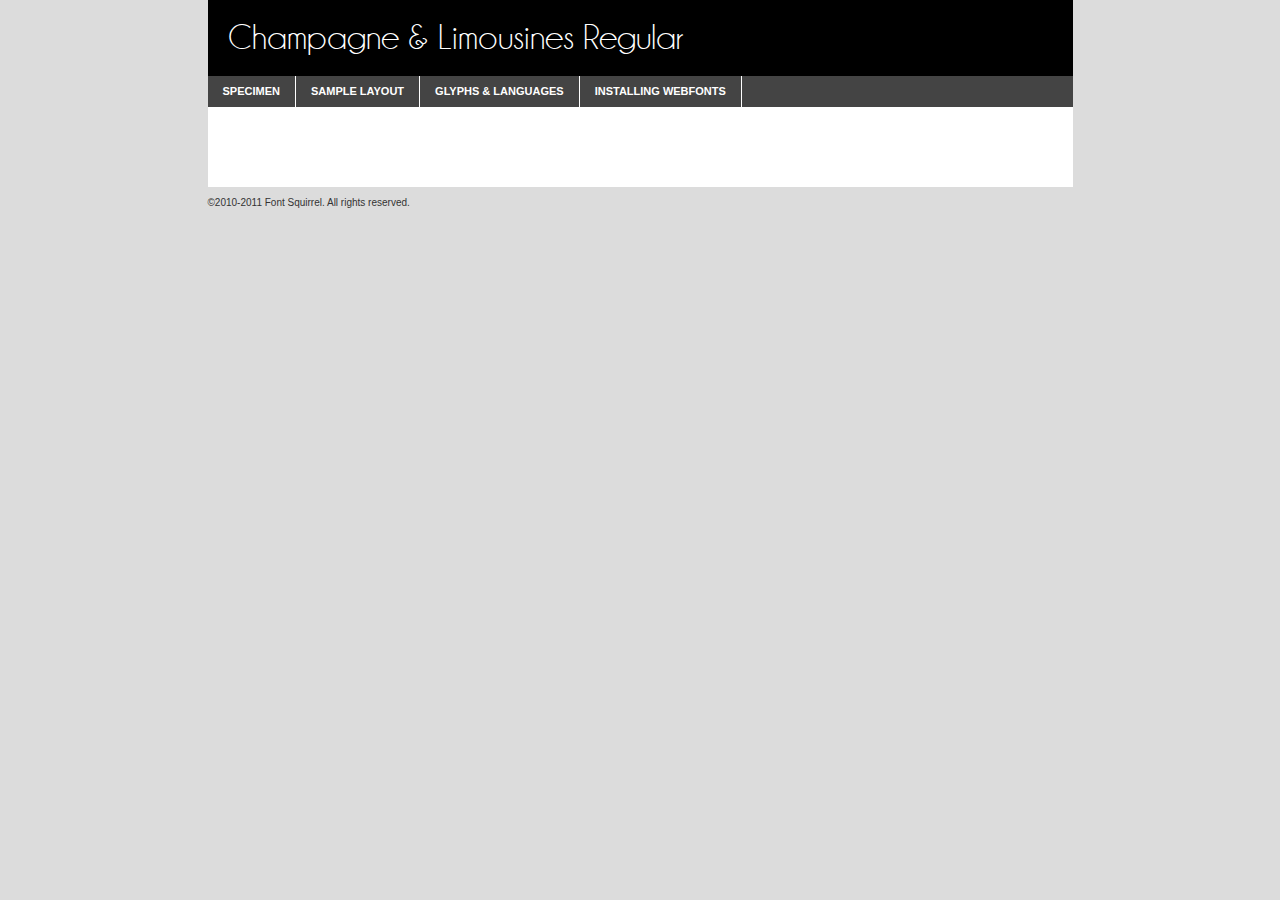
<file: polices/champagne/champagne__limousines-demo.html>
<!DOCTYPE html PUBLIC "-//W3C//DTD XHTML 1.0 Transitional//EN"
	"http://www.w3.org/TR/xhtml1/DTD/xhtml1-transitional.dtd">

<html xmlns="http://www.w3.org/1999/xhtml" xml:lang="en" lang="en">
<head>
	<meta http-equiv="Content-Type" content="text/html; charset=utf-8" />
	<script src="http://ajax.googleapis.com/ajax/libs/jquery/1.7.2/jquery.min.js" type="text/javascript" charset="utf-8"></script>
	<script src="specimen_files/easytabs.js" type="text/javascript" charset="utf-8"></script>
	<link rel="stylesheet" href="specimen_files/specimen_stylesheet.css" type="text/css" charset="utf-8" />
	<link rel="stylesheet" href="stylesheet.css" type="text/css" charset="utf-8" />

	<style type="text/css">
					body{
				font-family: 'champagne__limousinesregular';
							}
		</style>

	<title>Champagne & Limousines Regular Specimen</title>
	
	
	<script type="text/javascript" charset="utf-8">
		$(document).ready(function() {
			$('#container').easyTabs({defaultContent:1});
		});
	</script>
</head>

<body>
<div id="container">
	<div id="header">
		Champagne & Limousines Regular	</div>
	<ul class="tabs">
		<li><a href="#specimen">Specimen</a></li>
		<li><a href="#layout">Sample Layout</a></li>
				<li><a href="#glyphs">Glyphs &amp; Languages</a></li>
		<li><a href="#installing">Installing Webfonts</a></li>
		
	</ul>
	
	<div id="main_content">

		
			<div id="specimen">
		
				<div class="section">
					<div class="grid12 firstcol">
						<div class="huge">AaBb</div>
					</div>
				</div>
		
				<div class="section">
					<div class="glyph_range">A&#x200B;B&#x200b;C&#x200b;D&#x200b;E&#x200b;F&#x200b;G&#x200b;H&#x200b;I&#x200b;J&#x200b;K&#x200b;L&#x200b;M&#x200b;N&#x200b;O&#x200b;P&#x200b;Q&#x200b;R&#x200b;S&#x200b;T&#x200b;U&#x200b;V&#x200b;W&#x200b;X&#x200b;Y&#x200b;Z&#x200b;a&#x200b;b&#x200b;c&#x200b;d&#x200b;e&#x200b;f&#x200b;g&#x200b;h&#x200b;i&#x200b;j&#x200b;k&#x200b;l&#x200b;m&#x200b;n&#x200b;o&#x200b;p&#x200b;q&#x200b;r&#x200b;s&#x200b;t&#x200b;u&#x200b;v&#x200b;w&#x200b;x&#x200b;y&#x200b;z&#x200b;1&#x200b;2&#x200b;3&#x200b;4&#x200b;5&#x200b;6&#x200b;7&#x200b;8&#x200b;9&#x200b;0&#x200b;&amp;&#x200b;.&#x200b;,&#x200b;?&#x200b;!&#x200b;&#64;&#x200b;(&#x200b;)&#x200b;#&#x200b;$&#x200b;%&#x200b;*&#x200b;+&#x200b;-&#x200b;=&#x200b;:&#x200b;;</div>
				</div>
				<div class="section">
					<div class="grid12 firstcol">
						<table class="sample_table">
							<tr><td>10</td><td class="size10">abcdefghijklmnopqrstuvwxyzABCDEFGHIJKLMNOPQRSTUVWXYZ0123456789abcdefghijklmnopqrstuvwxyzABCDEFGHIJKLMNOPQRSTUVWXYZ0123456789abcdefghijklmnopqrstuvwxyzABCDEFGHIJKLMNOPQRSTUVWXYZ</td></tr>
							<tr><td>11</td><td class="size11">abcdefghijklmnopqrstuvwxyzABCDEFGHIJKLMNOPQRSTUVWXYZ0123456789abcdefghijklmnopqrstuvwxyzABCDEFGHIJKLMNOPQRSTUVWXYZ0123456789abcdefghijklmnopqrstuvwxyzABCDEFGHIJKLMNOPQRSTUVWXYZ</td></tr>
							<tr><td>12</td><td class="size12">abcdefghijklmnopqrstuvwxyzABCDEFGHIJKLMNOPQRSTUVWXYZ0123456789abcdefghijklmnopqrstuvwxyzABCDEFGHIJKLMNOPQRSTUVWXYZ0123456789abcdefghijklmnopqrstuvwxyzABCDEFGHIJKLMNOPQRSTUVWXYZ</td></tr>
							<tr><td>13</td><td class="size13">abcdefghijklmnopqrstuvwxyzABCDEFGHIJKLMNOPQRSTUVWXYZ0123456789abcdefghijklmnopqrstuvwxyzABCDEFGHIJKLMNOPQRSTUVWXYZ0123456789abcdefghijklmnopqrstuvwxyzABCDEFGHIJKLMNOPQRSTUVWXYZ</td></tr>
							<tr><td>14</td><td class="size14">abcdefghijklmnopqrstuvwxyzABCDEFGHIJKLMNOPQRSTUVWXYZ0123456789abcdefghijklmnopqrstuvwxyzABCDEFGHIJKLMNOPQRSTUVWXYZ0123456789abcdefghijklmnopqrstuvwxyzABCDEFGHIJKLMNOPQRSTUVWXYZ</td></tr>
							<tr><td>16</td><td class="size16">abcdefghijklmnopqrstuvwxyzABCDEFGHIJKLMNOPQRSTUVWXYZ0123456789abcdefghijklmnopqrstuvwxyzABCDEFGHIJKLMNOPQRSTUVWXYZ</td></tr>
							<tr><td>18</td><td class="size18">abcdefghijklmnopqrstuvwxyzABCDEFGHIJKLMNOPQRSTUVWXYZ0123456789abcdefghijklmnopqrstuvwxyzABCDEFGHIJKLMNOPQRSTUVWXYZ</td></tr>
							<tr><td>20</td><td class="size20">abcdefghijklmnopqrstuvwxyzABCDEFGHIJKLMNOPQRSTUVWXYZ0123456789abcdefghijklmnopqrstuvwxyzABCDEFGHIJKLMNOPQRSTUVWXYZ</td></tr>
							<tr><td>24</td><td class="size24">abcdefghijklmnopqrstuvwxyzABCDEFGHIJKLMNOPQRSTUVWXYZ0123456789abcdefghijklmnopqrstuvwxyzABCDEFGHIJKLMNOPQRSTUVWXYZ</td></tr>
							<tr><td>30</td><td class="size30">abcdefghijklmnopqrstuvwxyzABCDEFGHIJKLMNOPQRSTUVWXYZ0123456789abcdefghijklmnopqrstuvwxyzABCDEFGHIJKLMNOPQRSTUVWXYZ</td></tr>
							<tr><td>36</td><td class="size36">abcdefghijklmnopqrstuvwxyzABCDEFGHIJKLMNOPQRSTUVWXYZ0123456789abcdefghijklmnopqrstuvwxyzABCDEFGHIJKLMNOPQRSTUVWXYZ</td></tr>
							<tr><td>48</td><td class="size48">abcdefghijklmnopqrstuvwxyzABCDEFGHIJKLMNOPQRSTUVWXYZ0123456789abcdefghijklmnopqrstuvwxyzABCDEFGHIJKLMNOPQRSTUVWXYZ</td></tr>
							<tr><td>60</td><td class="size60">abcdefghijklmnopqrstuvwxyzABCDEFGHIJKLMNOPQRSTUVWXYZ0123456789abcdefghijklmnopqrstuvwxyzABCDEFGHIJKLMNOPQRSTUVWXYZ</td></tr>
							<tr><td>72</td><td class="size72">abcdefghijklmnopqrstuvwxyzABCDEFGHIJKLMNOPQRSTUVWXYZ0123456789abcdefghijklmnopqrstuvwxyzABCDEFGHIJKLMNOPQRSTUVWXYZ</td></tr>
							<tr><td>90</td><td class="size90">abcdefghijklmnopqrstuvwxyzABCDEFGHIJKLMNOPQRSTUVWXYZ0123456789abcdefghijklmnopqrstuvwxyzABCDEFGHIJKLMNOPQRSTUVWXYZ</td></tr>
						</table>
				
					</div>
			
				</div>
		
		
		
								<div class="section" id="bodycomparison">


										<div id="xheight">
				<div class="fontbody">&#x25FC;&#x25FC;&#x25FC;&#x25FC;&#x25FC;&#x25FC;&#x25FC;&#x25FC;&#x25FC;&#x25FC;&#x25FC;&#x25FC;&#x25FC;&#x25FC;&#x25FC;&#x25FC;&#x25FC;&#x25FC;&#x25FC;&#x25FC;&#x25FC;&#x25FC;&#x25FC;&#x25FC;&#x25FC;&#x25FC;&#x25FC;&#x25FC;&#x25FC;&#x25FC;&#x25FC;&#x25FC;&#x25FC;&#x25FC;&#x25FC;&#x25FC;&#x25FC;&#x25FC;&#x25FC;&#x25FC;&#x25FC;&#x25FC;&#x25FC;&#x25FC;&#x25FC;&#x25FC;&#x25FC;&#x25FC;&#x25FC;&#x25FC;&#x25FC;&#x25FC;&#x25FC;&#x25FC;&#x25FC;&#x25FC;&#x25FC;&#x25FC;&#x25FC;&#x25FC;&#x25FC;&#x25FC;&#x25FC;&#x25FC;&#x25FC;&#x25FC;&#x25FC;&#x25FC;&#x25FC;&#x25FC;&#x25FC;&#x25FC;&#x25FC;&#x25FC;&#x25FC;&#x25FC;&#x25FC;&#x25FC;&#x25FC;&#x25FC;&#x25FC;&#x25FC;&#x25FC;&#x25FC;&#x25FC;&#x25FC;&#x25FC;&#x25FC;&#x25FC;&#x25FC;&#x25FC;&#x25FC;&#x25FC;&#x25FC;&#x25FC;&#x25FC;&#x25FC;&#x25FC;&#x25FC;body</div><div class="arialbody">body</div><div class="verdanabody">body</div><div class="georgiabody">body</div></div>
										<div class="fontbody" style="z-index:1">
											body<span>Champagne & Limousines Regular</span>
										</div>
										<div class="arialbody" style="z-index:1">
											body<span>Arial</span>
										</div>
										<div class="verdanabody" style="z-index:1">
											body<span>Verdana</span>
										</div>
										<div class="georgiabody" style="z-index:1">
											body<span>Georgia</span>
										</div>



								</div>
		
		
				<div class="section psample psample_row1" id="">
					
					<div class="grid2 firstcol">
						<p class="size10"><span>10.</span>Aenean lacinia bibendum nulla sed consectetur. Fusce dapibus, tellus ac cursus commodo, tortor mauris condimentum nibh, ut fermentum massa justo sit amet risus. Nullam id dolor id nibh ultricies vehicula ut id elit. Cum sociis natoque penatibus et magnis dis parturient montes, nascetur ridiculus mus. Nulla vitae elit libero, a pharetra augue.</p>
			
					</div>
					<div class="grid3">
						<p class="size11"><span>11.</span>Aenean lacinia bibendum nulla sed consectetur. Fusce dapibus, tellus ac cursus commodo, tortor mauris condimentum nibh, ut fermentum massa justo sit amet risus. Nullam id dolor id nibh ultricies vehicula ut id elit. Cum sociis natoque penatibus et magnis dis parturient montes, nascetur ridiculus mus. Nulla vitae elit libero, a pharetra augue.</p>
			
					</div>
					<div class="grid3">
						<p class="size12"><span>12.</span>Aenean lacinia bibendum nulla sed consectetur. Fusce dapibus, tellus ac cursus commodo, tortor mauris condimentum nibh, ut fermentum massa justo sit amet risus. Nullam id dolor id nibh ultricies vehicula ut id elit. Cum sociis natoque penatibus et magnis dis parturient montes, nascetur ridiculus mus. Nulla vitae elit libero, a pharetra augue.</p>
			
					</div>
					<div class="grid4">
						<p class="size13"><span>13.</span>Aenean lacinia bibendum nulla sed consectetur. Fusce dapibus, tellus ac cursus commodo, tortor mauris condimentum nibh, ut fermentum massa justo sit amet risus. Nullam id dolor id nibh ultricies vehicula ut id elit. Cum sociis natoque penatibus et magnis dis parturient montes, nascetur ridiculus mus. Nulla vitae elit libero, a pharetra augue.</p>
			
					</div>
					<div class="white_blend"></div>
					
				</div>
				<div class="section psample psample_row2" id="">
					<div class="grid3 firstcol">
						<p class="size14"><span>14.</span>Aenean lacinia bibendum nulla sed consectetur. Fusce dapibus, tellus ac cursus commodo, tortor mauris condimentum nibh, ut fermentum massa justo sit amet risus. Nullam id dolor id nibh ultricies vehicula ut id elit. Cum sociis natoque penatibus et magnis dis parturient montes, nascetur ridiculus mus. Nulla vitae elit libero, a pharetra augue.</p>
			
					</div>
					<div class="grid4">
						<p class="size16"><span>16.</span>Aenean lacinia bibendum nulla sed consectetur. Fusce dapibus, tellus ac cursus commodo, tortor mauris condimentum nibh, ut fermentum massa justo sit amet risus. Nullam id dolor id nibh ultricies vehicula ut id elit. Cum sociis natoque penatibus et magnis dis parturient montes, nascetur ridiculus mus. Nulla vitae elit libero, a pharetra augue.</p>
			
					</div>
					<div class="grid5">
						<p class="size18"><span>18.</span>Aenean lacinia bibendum nulla sed consectetur. Fusce dapibus, tellus ac cursus commodo, tortor mauris condimentum nibh, ut fermentum massa justo sit amet risus. Nullam id dolor id nibh ultricies vehicula ut id elit. Cum sociis natoque penatibus et magnis dis parturient montes, nascetur ridiculus mus. Nulla vitae elit libero, a pharetra augue.</p>
			
					</div>

					<div class="white_blend"></div>

				</div>
				
				<div class="section psample psample_row3" id="">
					<div class="grid5 firstcol">
						<p class="size20"><span>20.</span>Aenean lacinia bibendum nulla sed consectetur. Fusce dapibus, tellus ac cursus commodo, tortor mauris condimentum nibh, ut fermentum massa justo sit amet risus. Nullam id dolor id nibh ultricies vehicula ut id elit. Cum sociis natoque penatibus et magnis dis parturient montes, nascetur ridiculus mus. Nulla vitae elit libero, a pharetra augue.</p>
					</div>
					<div class="grid7">
						<p class="size24"><span>24.</span>Aenean lacinia bibendum nulla sed consectetur. Fusce dapibus, tellus ac cursus commodo, tortor mauris condimentum nibh, ut fermentum massa justo sit amet risus. Nullam id dolor id nibh ultricies vehicula ut id elit. Cum sociis natoque penatibus et magnis dis parturient montes, nascetur ridiculus mus. Nulla vitae elit libero, a pharetra augue.</p>
					</div>
					
					<div class="white_blend"></div>
					
				</div>
				
				<div class="section psample psample_row4" id="">
					<div class="grid12 firstcol">
						<p class="size30"><span>30.</span>Aenean lacinia bibendum nulla sed consectetur. Fusce dapibus, tellus ac cursus commodo, tortor mauris condimentum nibh, ut fermentum massa justo sit amet risus. Nullam id dolor id nibh ultricies vehicula ut id elit. Cum sociis natoque penatibus et magnis dis parturient montes, nascetur ridiculus mus. Nulla vitae elit libero, a pharetra augue.</p>
					</div>
					<div class="white_blend"></div>
					
				</div>
				
				
				
				<div class="section psample psample_row1 fullreverse">
					<div class="grid2 firstcol">
						<p class="size10"><span>10.</span>Aenean lacinia bibendum nulla sed consectetur. Fusce dapibus, tellus ac cursus commodo, tortor mauris condimentum nibh, ut fermentum massa justo sit amet risus. Nullam id dolor id nibh ultricies vehicula ut id elit. Cum sociis natoque penatibus et magnis dis parturient montes, nascetur ridiculus mus. Nulla vitae elit libero, a pharetra augue.</p>
			
					</div>
					<div class="grid3">
						<p class="size11"><span>11.</span>Aenean lacinia bibendum nulla sed consectetur. Fusce dapibus, tellus ac cursus commodo, tortor mauris condimentum nibh, ut fermentum massa justo sit amet risus. Nullam id dolor id nibh ultricies vehicula ut id elit. Cum sociis natoque penatibus et magnis dis parturient montes, nascetur ridiculus mus. Nulla vitae elit libero, a pharetra augue.</p>
			
					</div>
					<div class="grid3">
						<p class="size12"><span>12.</span>Aenean lacinia bibendum nulla sed consectetur. Fusce dapibus, tellus ac cursus commodo, tortor mauris condimentum nibh, ut fermentum massa justo sit amet risus. Nullam id dolor id nibh ultricies vehicula ut id elit. Cum sociis natoque penatibus et magnis dis parturient montes, nascetur ridiculus mus. Nulla vitae elit libero, a pharetra augue.</p>
			
					</div>
					<div class="grid4">
						<p class="size13"><span>13.</span>Aenean lacinia bibendum nulla sed consectetur. Fusce dapibus, tellus ac cursus commodo, tortor mauris condimentum nibh, ut fermentum massa justo sit amet risus. Nullam id dolor id nibh ultricies vehicula ut id elit. Cum sociis natoque penatibus et magnis dis parturient montes, nascetur ridiculus mus. Nulla vitae elit libero, a pharetra augue.</p>
			
					</div>
					<div class="black_blend"></div>
					
				</div>
				
				<div class="section psample psample_row2 fullreverse">
					<div class="grid3 firstcol">
						<p class="size14"><span>14.</span>Aenean lacinia bibendum nulla sed consectetur. Fusce dapibus, tellus ac cursus commodo, tortor mauris condimentum nibh, ut fermentum massa justo sit amet risus. Nullam id dolor id nibh ultricies vehicula ut id elit. Cum sociis natoque penatibus et magnis dis parturient montes, nascetur ridiculus mus. Nulla vitae elit libero, a pharetra augue.</p>
			
					</div>
					<div class="grid4">
						<p class="size16"><span>16.</span>Aenean lacinia bibendum nulla sed consectetur. Fusce dapibus, tellus ac cursus commodo, tortor mauris condimentum nibh, ut fermentum massa justo sit amet risus. Nullam id dolor id nibh ultricies vehicula ut id elit. Cum sociis natoque penatibus et magnis dis parturient montes, nascetur ridiculus mus. Nulla vitae elit libero, a pharetra augue.</p>
			
					</div>
					<div class="grid5">
						<p class="size18"><span>18.</span>Aenean lacinia bibendum nulla sed consectetur. Fusce dapibus, tellus ac cursus commodo, tortor mauris condimentum nibh, ut fermentum massa justo sit amet risus. Nullam id dolor id nibh ultricies vehicula ut id elit. Cum sociis natoque penatibus et magnis dis parturient montes, nascetur ridiculus mus. Nulla vitae elit libero, a pharetra augue.</p>
			
					</div>
					<div class="black_blend"></div>

				</div>
				
				<div class="section psample fullreverse psample_row3" id="">
					<div class="grid5 firstcol">
						<p class="size20"><span>20.</span>Aenean lacinia bibendum nulla sed consectetur. Fusce dapibus, tellus ac cursus commodo, tortor mauris condimentum nibh, ut fermentum massa justo sit amet risus. Nullam id dolor id nibh ultricies vehicula ut id elit. Cum sociis natoque penatibus et magnis dis parturient montes, nascetur ridiculus mus. Nulla vitae elit libero, a pharetra augue.</p>
					</div>
					<div class="grid7">
						<p class="size24"><span>24.</span>Aenean lacinia bibendum nulla sed consectetur. Fusce dapibus, tellus ac cursus commodo, tortor mauris condimentum nibh, ut fermentum massa justo sit amet risus. Nullam id dolor id nibh ultricies vehicula ut id elit. Cum sociis natoque penatibus et magnis dis parturient montes, nascetur ridiculus mus. Nulla vitae elit libero, a pharetra augue.</p>
					</div>
					
					<div class="black_blend"></div>
					
				</div>
				
				<div class="section psample fullreverse psample_row4" id="" style="border-bottom: 20px #000 solid;">
					<div class="grid12 firstcol">
						<p class="size30"><span>30.</span>Aenean lacinia bibendum nulla sed consectetur. Fusce dapibus, tellus ac cursus commodo, tortor mauris condimentum nibh, ut fermentum massa justo sit amet risus. Nullam id dolor id nibh ultricies vehicula ut id elit. Cum sociis natoque penatibus et magnis dis parturient montes, nascetur ridiculus mus. Nulla vitae elit libero, a pharetra augue.</p>
					</div>
					<div class="black_blend"></div>
					
				</div>
				
				
				
				
			</div>
			
			<div id="layout">
				
				<div class="section">
					
					<div class="grid12 firstcol">
						<h1>Lorem Ipsum Dolor</h1>
						<h2>Etiam porta sem malesuada magna mollis euismod</h2>
						
						<p class="byline">By <a href="#link">Aenean Lacinia</a></p>
					</div>
				</div>
				<div class="section">
					<div class="grid8 firstcol">
						<p class="large">Donec sed odio dui. Morbi leo risus, porta ac consectetur ac, vestibulum at eros. Fusce dapibus, tellus ac cursus commodo, tortor mauris condimentum nibh, ut fermentum massa justo sit amet risus. </p>

						
						<h3>Pellentesque ornare sem</h3>

						<p>Maecenas sed diam eget risus varius blandit sit amet non magna. Maecenas faucibus mollis interdum. Donec ullamcorper nulla non metus auctor fringilla. Nullam id dolor id nibh ultricies vehicula ut id elit. Nullam id dolor id nibh ultricies vehicula ut id elit. </p>

						<p>Aenean eu leo quam. Pellentesque ornare sem lacinia quam venenatis vestibulum. Lorem ipsum dolor sit amet, consectetur adipiscing elit. Cum sociis natoque penatibus et magnis dis parturient montes, nascetur ridiculus mus. </p>

						<p>Nulla vitae elit libero, a pharetra augue. Praesent commodo cursus magna, vel scelerisque nisl consectetur et. Aenean lacinia bibendum nulla sed consectetur. </p>

						<p>Nullam quis risus eget urna mollis ornare vel eu leo. Nullam quis risus eget urna mollis ornare vel eu leo. Maecenas sed diam eget risus varius blandit sit amet non magna. Donec ullamcorper nulla non metus auctor fringilla. </p>

						<h3>Cras mattis consectetur</h3>

						<p>Aenean eu leo quam. Pellentesque ornare sem lacinia quam venenatis vestibulum. Aenean lacinia bibendum nulla sed consectetur. Integer posuere erat a ante venenatis dapibus posuere velit aliquet. Cras mattis consectetur purus sit amet fermentum. </p>

						<p>Nullam id dolor id nibh ultricies vehicula ut id elit. Nullam quis risus eget urna mollis ornare vel eu leo. Cras mattis consectetur purus sit amet fermentum.</p>
					</div>
					
					<div class="grid4 sidebar">
						
						<div class="box reverse">
							<p class="last">Nullam quis risus eget urna mollis ornare vel eu leo. Donec ullamcorper nulla non metus auctor fringilla. Cras mattis consectetur purus sit amet fermentum. Sed posuere consectetur est at lobortis. Lorem ipsum dolor sit amet, consectetur adipiscing elit. </p>
						</div>
						
						<p class="caption">Maecenas sed diam eget risus varius.</p>

						<p>Vestibulum id ligula porta felis euismod semper. Integer posuere erat a ante venenatis dapibus posuere velit aliquet. Vestibulum id ligula porta felis euismod semper. Sed posuere consectetur est at lobortis. Maecenas sed diam eget risus varius blandit sit amet non magna. Fusce dapibus, tellus ac cursus commodo, tortor mauris condimentum nibh, ut fermentum massa justo sit amet risus. </p>

					

						<p>Duis mollis, est non commodo luctus, nisi erat porttitor ligula, eget lacinia odio sem nec elit. Aenean lacinia bibendum nulla sed consectetur. Vivamus sagittis lacus vel augue laoreet rutrum faucibus dolor auctor. Aenean lacinia bibendum nulla sed consectetur. Nullam quis risus eget urna mollis ornare vel eu leo. </p>

						<p>Praesent commodo cursus magna, vel scelerisque nisl consectetur et. Donec ullamcorper nulla non metus auctor fringilla. Maecenas faucibus mollis interdum. Fusce dapibus, tellus ac cursus commodo, tortor mauris condimentum nibh, ut fermentum massa justo sit amet risus. </p>

					</div>
				</div>
				
			</div>


			



		<div id="glyphs">
			<div class="section">
				<div class="grid12 firstcol">
			
				<h1>Language Support</h1>
				<p>The subset of Champagne & Limousines Regular in this kit supports the following languages:<br />
			
					Albanian, Basque, Breton, Chamorro, Danish, Dutch, English, Faroese, Finnish, French, Frisian, Galician, German, Icelandic, Italian, Malagasy, Norwegian, Portuguese, Spanish, Swedish				</p>
				<h1>Glyph Chart</h1>
				<p>The subset of Champagne & Limousines Regular in this kit includes all the glyphs listed below. Unicode entities are included above each glyph to help you insert individual characters into your layout.</p>
				<div id="glyph_chart">
			
																				 <div><p>&amp;#13;</p>&#13;</div>
																				 <div><p>&amp;#32;</p>&#32;</div>
																				 <div><p>&amp;#33;</p>&#33;</div>
																				 <div><p>&amp;#34;</p>&#34;</div>
																				 <div><p>&amp;#35;</p>&#35;</div>
																				 <div><p>&amp;#36;</p>&#36;</div>
																				 <div><p>&amp;#37;</p>&#37;</div>
																				 <div><p>&amp;#38;</p>&#38;</div>
																				 <div><p>&amp;#39;</p>&#39;</div>
																				 <div><p>&amp;#40;</p>&#40;</div>
																				 <div><p>&amp;#41;</p>&#41;</div>
																				 <div><p>&amp;#42;</p>&#42;</div>
																				 <div><p>&amp;#43;</p>&#43;</div>
																				 <div><p>&amp;#44;</p>&#44;</div>
																				 <div><p>&amp;#45;</p>&#45;</div>
																				 <div><p>&amp;#46;</p>&#46;</div>
																				 <div><p>&amp;#47;</p>&#47;</div>
																				 <div><p>&amp;#48;</p>&#48;</div>
																				 <div><p>&amp;#49;</p>&#49;</div>
																				 <div><p>&amp;#50;</p>&#50;</div>
																				 <div><p>&amp;#51;</p>&#51;</div>
																				 <div><p>&amp;#52;</p>&#52;</div>
																				 <div><p>&amp;#53;</p>&#53;</div>
																				 <div><p>&amp;#54;</p>&#54;</div>
																				 <div><p>&amp;#55;</p>&#55;</div>
																				 <div><p>&amp;#56;</p>&#56;</div>
																				 <div><p>&amp;#57;</p>&#57;</div>
																				 <div><p>&amp;#58;</p>&#58;</div>
																				 <div><p>&amp;#59;</p>&#59;</div>
																				 <div><p>&amp;#60;</p>&#60;</div>
																				 <div><p>&amp;#61;</p>&#61;</div>
																				 <div><p>&amp;#62;</p>&#62;</div>
																				 <div><p>&amp;#63;</p>&#63;</div>
																				 <div><p>&amp;#64;</p>&#64;</div>
																				 <div><p>&amp;#65;</p>&#65;</div>
																				 <div><p>&amp;#66;</p>&#66;</div>
																				 <div><p>&amp;#67;</p>&#67;</div>
																				 <div><p>&amp;#68;</p>&#68;</div>
																				 <div><p>&amp;#69;</p>&#69;</div>
																				 <div><p>&amp;#70;</p>&#70;</div>
																				 <div><p>&amp;#71;</p>&#71;</div>
																				 <div><p>&amp;#72;</p>&#72;</div>
																				 <div><p>&amp;#73;</p>&#73;</div>
																				 <div><p>&amp;#74;</p>&#74;</div>
																				 <div><p>&amp;#75;</p>&#75;</div>
																				 <div><p>&amp;#76;</p>&#76;</div>
																				 <div><p>&amp;#77;</p>&#77;</div>
																				 <div><p>&amp;#78;</p>&#78;</div>
																				 <div><p>&amp;#79;</p>&#79;</div>
																				 <div><p>&amp;#80;</p>&#80;</div>
																				 <div><p>&amp;#81;</p>&#81;</div>
																				 <div><p>&amp;#82;</p>&#82;</div>
																				 <div><p>&amp;#83;</p>&#83;</div>
																				 <div><p>&amp;#84;</p>&#84;</div>
																				 <div><p>&amp;#85;</p>&#85;</div>
																				 <div><p>&amp;#86;</p>&#86;</div>
																				 <div><p>&amp;#87;</p>&#87;</div>
																				 <div><p>&amp;#88;</p>&#88;</div>
																				 <div><p>&amp;#89;</p>&#89;</div>
																				 <div><p>&amp;#90;</p>&#90;</div>
																				 <div><p>&amp;#91;</p>&#91;</div>
																				 <div><p>&amp;#92;</p>&#92;</div>
																				 <div><p>&amp;#93;</p>&#93;</div>
																				 <div><p>&amp;#94;</p>&#94;</div>
																				 <div><p>&amp;#95;</p>&#95;</div>
																				 <div><p>&amp;#96;</p>&#96;</div>
																				 <div><p>&amp;#97;</p>&#97;</div>
																				 <div><p>&amp;#98;</p>&#98;</div>
																				 <div><p>&amp;#99;</p>&#99;</div>
																				 <div><p>&amp;#100;</p>&#100;</div>
																				 <div><p>&amp;#101;</p>&#101;</div>
																				 <div><p>&amp;#102;</p>&#102;</div>
																				 <div><p>&amp;#103;</p>&#103;</div>
																				 <div><p>&amp;#104;</p>&#104;</div>
																				 <div><p>&amp;#105;</p>&#105;</div>
																				 <div><p>&amp;#106;</p>&#106;</div>
																				 <div><p>&amp;#107;</p>&#107;</div>
																				 <div><p>&amp;#108;</p>&#108;</div>
																				 <div><p>&amp;#109;</p>&#109;</div>
																				 <div><p>&amp;#110;</p>&#110;</div>
																				 <div><p>&amp;#111;</p>&#111;</div>
																				 <div><p>&amp;#112;</p>&#112;</div>
																				 <div><p>&amp;#113;</p>&#113;</div>
																				 <div><p>&amp;#114;</p>&#114;</div>
																				 <div><p>&amp;#115;</p>&#115;</div>
																				 <div><p>&amp;#116;</p>&#116;</div>
																				 <div><p>&amp;#117;</p>&#117;</div>
																				 <div><p>&amp;#118;</p>&#118;</div>
																				 <div><p>&amp;#119;</p>&#119;</div>
																				 <div><p>&amp;#120;</p>&#120;</div>
																				 <div><p>&amp;#121;</p>&#121;</div>
																				 <div><p>&amp;#122;</p>&#122;</div>
																				 <div><p>&amp;#123;</p>&#123;</div>
																				 <div><p>&amp;#124;</p>&#124;</div>
																				 <div><p>&amp;#125;</p>&#125;</div>
																				 <div><p>&amp;#126;</p>&#126;</div>
																				 <div><p>&amp;#160;</p>&#160;</div>
																				 <div><p>&amp;#161;</p>&#161;</div>
																				 <div><p>&amp;#162;</p>&#162;</div>
																				 <div><p>&amp;#163;</p>&#163;</div>
																				 <div><p>&amp;#164;</p>&#164;</div>
																				 <div><p>&amp;#165;</p>&#165;</div>
																				 <div><p>&amp;#166;</p>&#166;</div>
																				 <div><p>&amp;#167;</p>&#167;</div>
																				 <div><p>&amp;#168;</p>&#168;</div>
																				 <div><p>&amp;#169;</p>&#169;</div>
																				 <div><p>&amp;#170;</p>&#170;</div>
																				 <div><p>&amp;#171;</p>&#171;</div>
																				 <div><p>&amp;#172;</p>&#172;</div>
																				 <div><p>&amp;#173;</p>&#173;</div>
																				 <div><p>&amp;#174;</p>&#174;</div>
																				 <div><p>&amp;#175;</p>&#175;</div>
																				 <div><p>&amp;#176;</p>&#176;</div>
																				 <div><p>&amp;#177;</p>&#177;</div>
																				 <div><p>&amp;#178;</p>&#178;</div>
																				 <div><p>&amp;#179;</p>&#179;</div>
																				 <div><p>&amp;#180;</p>&#180;</div>
																				 <div><p>&amp;#181;</p>&#181;</div>
																				 <div><p>&amp;#182;</p>&#182;</div>
																				 <div><p>&amp;#183;</p>&#183;</div>
																				 <div><p>&amp;#184;</p>&#184;</div>
																				 <div><p>&amp;#185;</p>&#185;</div>
																				 <div><p>&amp;#186;</p>&#186;</div>
																				 <div><p>&amp;#187;</p>&#187;</div>
																				 <div><p>&amp;#188;</p>&#188;</div>
																				 <div><p>&amp;#189;</p>&#189;</div>
																				 <div><p>&amp;#190;</p>&#190;</div>
																				 <div><p>&amp;#191;</p>&#191;</div>
																				 <div><p>&amp;#192;</p>&#192;</div>
																				 <div><p>&amp;#193;</p>&#193;</div>
																				 <div><p>&amp;#194;</p>&#194;</div>
																				 <div><p>&amp;#195;</p>&#195;</div>
																				 <div><p>&amp;#196;</p>&#196;</div>
																				 <div><p>&amp;#197;</p>&#197;</div>
																				 <div><p>&amp;#198;</p>&#198;</div>
																				 <div><p>&amp;#199;</p>&#199;</div>
																				 <div><p>&amp;#200;</p>&#200;</div>
																				 <div><p>&amp;#201;</p>&#201;</div>
																				 <div><p>&amp;#202;</p>&#202;</div>
																				 <div><p>&amp;#203;</p>&#203;</div>
																				 <div><p>&amp;#204;</p>&#204;</div>
																				 <div><p>&amp;#205;</p>&#205;</div>
																				 <div><p>&amp;#206;</p>&#206;</div>
																				 <div><p>&amp;#207;</p>&#207;</div>
																				 <div><p>&amp;#208;</p>&#208;</div>
																				 <div><p>&amp;#209;</p>&#209;</div>
																				 <div><p>&amp;#210;</p>&#210;</div>
																				 <div><p>&amp;#211;</p>&#211;</div>
																				 <div><p>&amp;#212;</p>&#212;</div>
																				 <div><p>&amp;#213;</p>&#213;</div>
																				 <div><p>&amp;#214;</p>&#214;</div>
																				 <div><p>&amp;#215;</p>&#215;</div>
																				 <div><p>&amp;#216;</p>&#216;</div>
																				 <div><p>&amp;#217;</p>&#217;</div>
																				 <div><p>&amp;#218;</p>&#218;</div>
																				 <div><p>&amp;#219;</p>&#219;</div>
																				 <div><p>&amp;#220;</p>&#220;</div>
																				 <div><p>&amp;#221;</p>&#221;</div>
																				 <div><p>&amp;#222;</p>&#222;</div>
																				 <div><p>&amp;#223;</p>&#223;</div>
																				 <div><p>&amp;#224;</p>&#224;</div>
																				 <div><p>&amp;#225;</p>&#225;</div>
																				 <div><p>&amp;#226;</p>&#226;</div>
																				 <div><p>&amp;#227;</p>&#227;</div>
																				 <div><p>&amp;#228;</p>&#228;</div>
																				 <div><p>&amp;#229;</p>&#229;</div>
																				 <div><p>&amp;#230;</p>&#230;</div>
																				 <div><p>&amp;#231;</p>&#231;</div>
																				 <div><p>&amp;#232;</p>&#232;</div>
																				 <div><p>&amp;#233;</p>&#233;</div>
																				 <div><p>&amp;#234;</p>&#234;</div>
																				 <div><p>&amp;#235;</p>&#235;</div>
																				 <div><p>&amp;#236;</p>&#236;</div>
																				 <div><p>&amp;#237;</p>&#237;</div>
																				 <div><p>&amp;#238;</p>&#238;</div>
																				 <div><p>&amp;#239;</p>&#239;</div>
																				 <div><p>&amp;#240;</p>&#240;</div>
																				 <div><p>&amp;#241;</p>&#241;</div>
																				 <div><p>&amp;#242;</p>&#242;</div>
																				 <div><p>&amp;#243;</p>&#243;</div>
																				 <div><p>&amp;#244;</p>&#244;</div>
																				 <div><p>&amp;#245;</p>&#245;</div>
																				 <div><p>&amp;#246;</p>&#246;</div>
																				 <div><p>&amp;#247;</p>&#247;</div>
																				 <div><p>&amp;#248;</p>&#248;</div>
																				 <div><p>&amp;#249;</p>&#249;</div>
																				 <div><p>&amp;#250;</p>&#250;</div>
																				 <div><p>&amp;#251;</p>&#251;</div>
																				 <div><p>&amp;#252;</p>&#252;</div>
																				 <div><p>&amp;#253;</p>&#253;</div>
																				 <div><p>&amp;#254;</p>&#254;</div>
																				 <div><p>&amp;#255;</p>&#255;</div>
																				 <div><p>&amp;#338;</p>&#338;</div>
																				 <div><p>&amp;#339;</p>&#339;</div>
																				 <div><p>&amp;#376;</p>&#376;</div>
																				 <div><p>&amp;#710;</p>&#710;</div>
																				 <div><p>&amp;#732;</p>&#732;</div>
																				 <div><p>&amp;#8192;</p>&#8192;</div>
																				 <div><p>&amp;#8193;</p>&#8193;</div>
																				 <div><p>&amp;#8194;</p>&#8194;</div>
																				 <div><p>&amp;#8195;</p>&#8195;</div>
																				 <div><p>&amp;#8196;</p>&#8196;</div>
																				 <div><p>&amp;#8197;</p>&#8197;</div>
																				 <div><p>&amp;#8198;</p>&#8198;</div>
																				 <div><p>&amp;#8199;</p>&#8199;</div>
																				 <div><p>&amp;#8200;</p>&#8200;</div>
																				 <div><p>&amp;#8201;</p>&#8201;</div>
																				 <div><p>&amp;#8202;</p>&#8202;</div>
																				 <div><p>&amp;#8208;</p>&#8208;</div>
																				 <div><p>&amp;#8209;</p>&#8209;</div>
																				 <div><p>&amp;#8210;</p>&#8210;</div>
																				 <div><p>&amp;#8211;</p>&#8211;</div>
																				 <div><p>&amp;#8212;</p>&#8212;</div>
																				 <div><p>&amp;#8216;</p>&#8216;</div>
																				 <div><p>&amp;#8217;</p>&#8217;</div>
																				 <div><p>&amp;#8218;</p>&#8218;</div>
																				 <div><p>&amp;#8220;</p>&#8220;</div>
																				 <div><p>&amp;#8221;</p>&#8221;</div>
																				 <div><p>&amp;#8222;</p>&#8222;</div>
																				 <div><p>&amp;#8226;</p>&#8226;</div>
																				 <div><p>&amp;#8230;</p>&#8230;</div>
																				 <div><p>&amp;#8239;</p>&#8239;</div>
																				 <div><p>&amp;#8249;</p>&#8249;</div>
																				 <div><p>&amp;#8250;</p>&#8250;</div>
																				 <div><p>&amp;#8287;</p>&#8287;</div>
																				 <div><p>&amp;#8364;</p>&#8364;</div>
																				 <div><p>&amp;#8482;</p>&#8482;</div>
																				 <div><p>&amp;#9724;</p>&#9724;</div>
																																						</div>	
				</div>
		
		
			</div>
		</div>
		
		
		<div id="specs">
			
		</div>
	
		<div id="installing">
			<div class="section">
				<div class="grid7 firstcol">
					<h1>Installing Webfonts</h1>
					
					<p>Webfonts are supported by all major browser platforms but not all in the same way. There are currently four different font formats that must be included in order to target all browsers. This includes TTF, WOFF, EOT and SVG.</p>
					
					<h2>1. Upload your webfonts</h2>
					<p>You must upload your webfont kit to your website. They should be in or near the same directory as your CSS files.</p>
					
					<h2>2. Include the webfont stylesheet</h2>
					<p>A special CSS @font-face declaration helps the various browsers select the appropriate font it needs without causing you a bunch of headaches. Learn more about this syntax by reading the <a href="http://www.fontspring.com/blog/further-hardening-of-the-bulletproof-syntax">Fontspring blog post</a> about it. The code for it is as follows:</p>


<code>
@font-face{ 
	font-family: 'MyWebFont';
	src: url('WebFont.eot');
	src: url('WebFont.eot?#iefix') format('embedded-opentype'),
	     url('WebFont.woff') format('woff'),
	     url('WebFont.ttf') format('truetype'),
	     url('WebFont.svg#webfont') format('svg');
}
</code>

	<p>We've already gone ahead and generated the code for you. All you have to do is link to the stylesheet in your HTML, like this:</p>
	<code>&lt;link rel=&quot;stylesheet&quot; href=&quot;stylesheet.css&quot; type=&quot;text/css&quot; charset=&quot;utf-8&quot; /&gt;</code>

					<h2>3. Modify your own stylesheet</h2>
					<p>To take advantage of your new fonts, you must tell your stylesheet to use them. Look at the original @font-face declaration above and find the property called "font-family." The name linked there will be what you use to reference the font. Prepend that webfont name to the font stack in the "font-family" property, inside the selector you want to change. For example:</p>
<code>p { font-family: 'WebFont', Arial, sans-serif; }</code>

<h2>4. Test</h2>
<p>Getting webfonts to work cross-browser <em>can</em> be tricky. Use the information in the sidebar to help you if you find that fonts aren't loading in a particular browser.</p>
				</div>
				
				<div class="grid5 sidebar">
					<div class="box">
						<h2>Troubleshooting<br />Font-Face Problems</h2>
						<p>Having trouble getting your webfonts to load in your new website? Here are some tips to sort out what might be the problem.</p>

						<h3>Fonts not showing in any browser</h3>

						<p>This sounds like you need to work on the plumbing. You either did not upload the fonts to the correct directory, or you did not link the fonts properly in the CSS. If you've confirmed that all this is correct and you still have a problem, take a look at your .htaccess file and see if requests are getting intercepted.</p>

						<h3>Fonts not loading in iPhone or iPad</h3>

						<p>The most common problem here is that you are serving the fonts from an IIS server. IIS refuses to serve files that have unknown MIME types. If that is the case, you must set the MIME type for SVG to "image/svg+xml" in the server settings. Follow these instructions from Microsoft if you need help.</p>

						<h3>Fonts not loading in Firefox</h3>

						<p>The primary reason for this failure? You are still using a version Firefox older than 3.5. So upgrade already! If that isn't it, then you are very likely serving fonts from a different domain. Firefox requires that all font assets be served from the same domain. Lastly it is possible that you need to add WOFF to your list of MIME types (if you are serving via IIS.)</p>

						<h3>Fonts not loading in IE</h3>

						<p>Are you looking at Internet Explorer on an actual Windows machine or are you cheating by using a service like Adobe BrowserLab? Many of these screenshot services do not render @font-face for IE. Best to test it on a real machine.</p>

						<h3>Fonts not loading in IE9</h3>

						<p>IE9, like Firefox, requires that fonts be served from the same domain as the website. Make sure that is the case.</p>
					</div>
				</div>
			</div>
			
		</div>
	
	</div>
	<div id="footer">
		<p>&copy;2010-2011 Font Squirrel. All rights reserved.</p>
	</div>
</div>
</body>
</html>
</file>
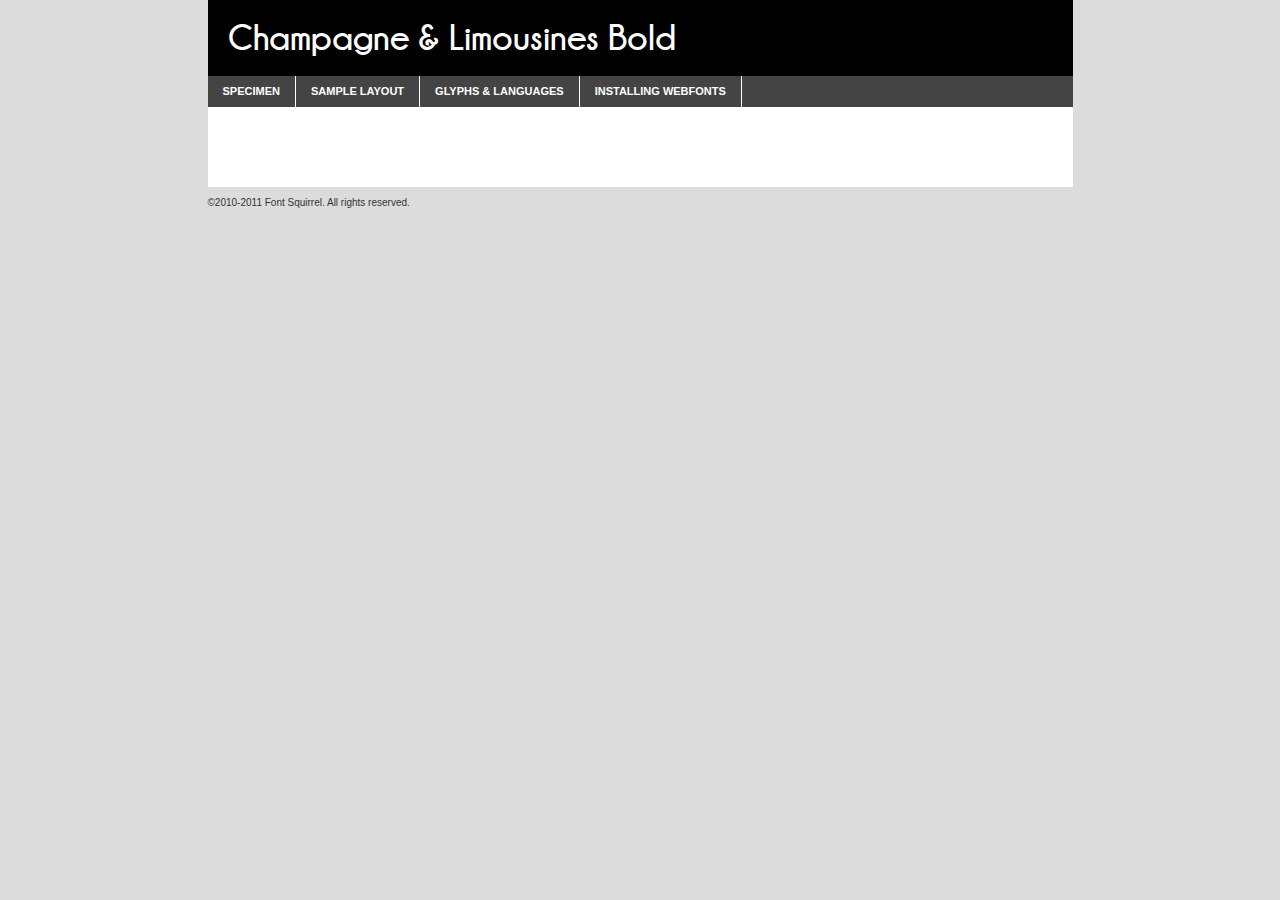
<file: polices/champagne/champagne__limousines_bold-demo.html>
<!DOCTYPE html PUBLIC "-//W3C//DTD XHTML 1.0 Transitional//EN"
	"http://www.w3.org/TR/xhtml1/DTD/xhtml1-transitional.dtd">

<html xmlns="http://www.w3.org/1999/xhtml" xml:lang="en" lang="en">
<head>
	<meta http-equiv="Content-Type" content="text/html; charset=utf-8" />
	<script src="http://ajax.googleapis.com/ajax/libs/jquery/1.7.2/jquery.min.js" type="text/javascript" charset="utf-8"></script>
	<script src="specimen_files/easytabs.js" type="text/javascript" charset="utf-8"></script>
	<link rel="stylesheet" href="specimen_files/specimen_stylesheet.css" type="text/css" charset="utf-8" />
	<link rel="stylesheet" href="stylesheet.css" type="text/css" charset="utf-8" />

	<style type="text/css">
					body{
				font-family: 'champagne__limousinesbold';
							}
		</style>

	<title>Champagne & Limousines Bold Specimen</title>
	
	
	<script type="text/javascript" charset="utf-8">
		$(document).ready(function() {
			$('#container').easyTabs({defaultContent:1});
		});
	</script>
</head>

<body>
<div id="container">
	<div id="header">
		Champagne & Limousines Bold	</div>
	<ul class="tabs">
		<li><a href="#specimen">Specimen</a></li>
		<li><a href="#layout">Sample Layout</a></li>
				<li><a href="#glyphs">Glyphs &amp; Languages</a></li>
		<li><a href="#installing">Installing Webfonts</a></li>
		
	</ul>
	
	<div id="main_content">

		
			<div id="specimen">
		
				<div class="section">
					<div class="grid12 firstcol">
						<div class="huge">AaBb</div>
					</div>
				</div>
		
				<div class="section">
					<div class="glyph_range">A&#x200B;B&#x200b;C&#x200b;D&#x200b;E&#x200b;F&#x200b;G&#x200b;H&#x200b;I&#x200b;J&#x200b;K&#x200b;L&#x200b;M&#x200b;N&#x200b;O&#x200b;P&#x200b;Q&#x200b;R&#x200b;S&#x200b;T&#x200b;U&#x200b;V&#x200b;W&#x200b;X&#x200b;Y&#x200b;Z&#x200b;a&#x200b;b&#x200b;c&#x200b;d&#x200b;e&#x200b;f&#x200b;g&#x200b;h&#x200b;i&#x200b;j&#x200b;k&#x200b;l&#x200b;m&#x200b;n&#x200b;o&#x200b;p&#x200b;q&#x200b;r&#x200b;s&#x200b;t&#x200b;u&#x200b;v&#x200b;w&#x200b;x&#x200b;y&#x200b;z&#x200b;1&#x200b;2&#x200b;3&#x200b;4&#x200b;5&#x200b;6&#x200b;7&#x200b;8&#x200b;9&#x200b;0&#x200b;&amp;&#x200b;.&#x200b;,&#x200b;?&#x200b;!&#x200b;&#64;&#x200b;(&#x200b;)&#x200b;#&#x200b;$&#x200b;%&#x200b;*&#x200b;+&#x200b;-&#x200b;=&#x200b;:&#x200b;;</div>
				</div>
				<div class="section">
					<div class="grid12 firstcol">
						<table class="sample_table">
							<tr><td>10</td><td class="size10">abcdefghijklmnopqrstuvwxyzABCDEFGHIJKLMNOPQRSTUVWXYZ0123456789abcdefghijklmnopqrstuvwxyzABCDEFGHIJKLMNOPQRSTUVWXYZ0123456789abcdefghijklmnopqrstuvwxyzABCDEFGHIJKLMNOPQRSTUVWXYZ</td></tr>
							<tr><td>11</td><td class="size11">abcdefghijklmnopqrstuvwxyzABCDEFGHIJKLMNOPQRSTUVWXYZ0123456789abcdefghijklmnopqrstuvwxyzABCDEFGHIJKLMNOPQRSTUVWXYZ0123456789abcdefghijklmnopqrstuvwxyzABCDEFGHIJKLMNOPQRSTUVWXYZ</td></tr>
							<tr><td>12</td><td class="size12">abcdefghijklmnopqrstuvwxyzABCDEFGHIJKLMNOPQRSTUVWXYZ0123456789abcdefghijklmnopqrstuvwxyzABCDEFGHIJKLMNOPQRSTUVWXYZ0123456789abcdefghijklmnopqrstuvwxyzABCDEFGHIJKLMNOPQRSTUVWXYZ</td></tr>
							<tr><td>13</td><td class="size13">abcdefghijklmnopqrstuvwxyzABCDEFGHIJKLMNOPQRSTUVWXYZ0123456789abcdefghijklmnopqrstuvwxyzABCDEFGHIJKLMNOPQRSTUVWXYZ0123456789abcdefghijklmnopqrstuvwxyzABCDEFGHIJKLMNOPQRSTUVWXYZ</td></tr>
							<tr><td>14</td><td class="size14">abcdefghijklmnopqrstuvwxyzABCDEFGHIJKLMNOPQRSTUVWXYZ0123456789abcdefghijklmnopqrstuvwxyzABCDEFGHIJKLMNOPQRSTUVWXYZ0123456789abcdefghijklmnopqrstuvwxyzABCDEFGHIJKLMNOPQRSTUVWXYZ</td></tr>
							<tr><td>16</td><td class="size16">abcdefghijklmnopqrstuvwxyzABCDEFGHIJKLMNOPQRSTUVWXYZ0123456789abcdefghijklmnopqrstuvwxyzABCDEFGHIJKLMNOPQRSTUVWXYZ</td></tr>
							<tr><td>18</td><td class="size18">abcdefghijklmnopqrstuvwxyzABCDEFGHIJKLMNOPQRSTUVWXYZ0123456789abcdefghijklmnopqrstuvwxyzABCDEFGHIJKLMNOPQRSTUVWXYZ</td></tr>
							<tr><td>20</td><td class="size20">abcdefghijklmnopqrstuvwxyzABCDEFGHIJKLMNOPQRSTUVWXYZ0123456789abcdefghijklmnopqrstuvwxyzABCDEFGHIJKLMNOPQRSTUVWXYZ</td></tr>
							<tr><td>24</td><td class="size24">abcdefghijklmnopqrstuvwxyzABCDEFGHIJKLMNOPQRSTUVWXYZ0123456789abcdefghijklmnopqrstuvwxyzABCDEFGHIJKLMNOPQRSTUVWXYZ</td></tr>
							<tr><td>30</td><td class="size30">abcdefghijklmnopqrstuvwxyzABCDEFGHIJKLMNOPQRSTUVWXYZ0123456789abcdefghijklmnopqrstuvwxyzABCDEFGHIJKLMNOPQRSTUVWXYZ</td></tr>
							<tr><td>36</td><td class="size36">abcdefghijklmnopqrstuvwxyzABCDEFGHIJKLMNOPQRSTUVWXYZ0123456789abcdefghijklmnopqrstuvwxyzABCDEFGHIJKLMNOPQRSTUVWXYZ</td></tr>
							<tr><td>48</td><td class="size48">abcdefghijklmnopqrstuvwxyzABCDEFGHIJKLMNOPQRSTUVWXYZ0123456789abcdefghijklmnopqrstuvwxyzABCDEFGHIJKLMNOPQRSTUVWXYZ</td></tr>
							<tr><td>60</td><td class="size60">abcdefghijklmnopqrstuvwxyzABCDEFGHIJKLMNOPQRSTUVWXYZ0123456789abcdefghijklmnopqrstuvwxyzABCDEFGHIJKLMNOPQRSTUVWXYZ</td></tr>
							<tr><td>72</td><td class="size72">abcdefghijklmnopqrstuvwxyzABCDEFGHIJKLMNOPQRSTUVWXYZ0123456789abcdefghijklmnopqrstuvwxyzABCDEFGHIJKLMNOPQRSTUVWXYZ</td></tr>
							<tr><td>90</td><td class="size90">abcdefghijklmnopqrstuvwxyzABCDEFGHIJKLMNOPQRSTUVWXYZ0123456789abcdefghijklmnopqrstuvwxyzABCDEFGHIJKLMNOPQRSTUVWXYZ</td></tr>
						</table>
				
					</div>
			
				</div>
		
		
		
								<div class="section" id="bodycomparison">


										<div id="xheight">
				<div class="fontbody">&#x25FC;&#x25FC;&#x25FC;&#x25FC;&#x25FC;&#x25FC;&#x25FC;&#x25FC;&#x25FC;&#x25FC;&#x25FC;&#x25FC;&#x25FC;&#x25FC;&#x25FC;&#x25FC;&#x25FC;&#x25FC;&#x25FC;&#x25FC;&#x25FC;&#x25FC;&#x25FC;&#x25FC;&#x25FC;&#x25FC;&#x25FC;&#x25FC;&#x25FC;&#x25FC;&#x25FC;&#x25FC;&#x25FC;&#x25FC;&#x25FC;&#x25FC;&#x25FC;&#x25FC;&#x25FC;&#x25FC;&#x25FC;&#x25FC;&#x25FC;&#x25FC;&#x25FC;&#x25FC;&#x25FC;&#x25FC;&#x25FC;&#x25FC;&#x25FC;&#x25FC;&#x25FC;&#x25FC;&#x25FC;&#x25FC;&#x25FC;&#x25FC;&#x25FC;&#x25FC;&#x25FC;&#x25FC;&#x25FC;&#x25FC;&#x25FC;&#x25FC;&#x25FC;&#x25FC;&#x25FC;&#x25FC;&#x25FC;&#x25FC;&#x25FC;&#x25FC;&#x25FC;&#x25FC;&#x25FC;&#x25FC;&#x25FC;&#x25FC;&#x25FC;&#x25FC;&#x25FC;&#x25FC;&#x25FC;&#x25FC;&#x25FC;&#x25FC;&#x25FC;&#x25FC;&#x25FC;&#x25FC;&#x25FC;&#x25FC;&#x25FC;&#x25FC;&#x25FC;&#x25FC;&#x25FC;body</div><div class="arialbody">body</div><div class="verdanabody">body</div><div class="georgiabody">body</div></div>
										<div class="fontbody" style="z-index:1">
											body<span>Champagne & Limousines Bold</span>
										</div>
										<div class="arialbody" style="z-index:1">
											body<span>Arial</span>
										</div>
										<div class="verdanabody" style="z-index:1">
											body<span>Verdana</span>
										</div>
										<div class="georgiabody" style="z-index:1">
											body<span>Georgia</span>
										</div>



								</div>
		
		
				<div class="section psample psample_row1" id="">
					
					<div class="grid2 firstcol">
						<p class="size10"><span>10.</span>Aenean lacinia bibendum nulla sed consectetur. Fusce dapibus, tellus ac cursus commodo, tortor mauris condimentum nibh, ut fermentum massa justo sit amet risus. Nullam id dolor id nibh ultricies vehicula ut id elit. Cum sociis natoque penatibus et magnis dis parturient montes, nascetur ridiculus mus. Nulla vitae elit libero, a pharetra augue.</p>
			
					</div>
					<div class="grid3">
						<p class="size11"><span>11.</span>Aenean lacinia bibendum nulla sed consectetur. Fusce dapibus, tellus ac cursus commodo, tortor mauris condimentum nibh, ut fermentum massa justo sit amet risus. Nullam id dolor id nibh ultricies vehicula ut id elit. Cum sociis natoque penatibus et magnis dis parturient montes, nascetur ridiculus mus. Nulla vitae elit libero, a pharetra augue.</p>
			
					</div>
					<div class="grid3">
						<p class="size12"><span>12.</span>Aenean lacinia bibendum nulla sed consectetur. Fusce dapibus, tellus ac cursus commodo, tortor mauris condimentum nibh, ut fermentum massa justo sit amet risus. Nullam id dolor id nibh ultricies vehicula ut id elit. Cum sociis natoque penatibus et magnis dis parturient montes, nascetur ridiculus mus. Nulla vitae elit libero, a pharetra augue.</p>
			
					</div>
					<div class="grid4">
						<p class="size13"><span>13.</span>Aenean lacinia bibendum nulla sed consectetur. Fusce dapibus, tellus ac cursus commodo, tortor mauris condimentum nibh, ut fermentum massa justo sit amet risus. Nullam id dolor id nibh ultricies vehicula ut id elit. Cum sociis natoque penatibus et magnis dis parturient montes, nascetur ridiculus mus. Nulla vitae elit libero, a pharetra augue.</p>
			
					</div>
					<div class="white_blend"></div>
					
				</div>
				<div class="section psample psample_row2" id="">
					<div class="grid3 firstcol">
						<p class="size14"><span>14.</span>Aenean lacinia bibendum nulla sed consectetur. Fusce dapibus, tellus ac cursus commodo, tortor mauris condimentum nibh, ut fermentum massa justo sit amet risus. Nullam id dolor id nibh ultricies vehicula ut id elit. Cum sociis natoque penatibus et magnis dis parturient montes, nascetur ridiculus mus. Nulla vitae elit libero, a pharetra augue.</p>
			
					</div>
					<div class="grid4">
						<p class="size16"><span>16.</span>Aenean lacinia bibendum nulla sed consectetur. Fusce dapibus, tellus ac cursus commodo, tortor mauris condimentum nibh, ut fermentum massa justo sit amet risus. Nullam id dolor id nibh ultricies vehicula ut id elit. Cum sociis natoque penatibus et magnis dis parturient montes, nascetur ridiculus mus. Nulla vitae elit libero, a pharetra augue.</p>
			
					</div>
					<div class="grid5">
						<p class="size18"><span>18.</span>Aenean lacinia bibendum nulla sed consectetur. Fusce dapibus, tellus ac cursus commodo, tortor mauris condimentum nibh, ut fermentum massa justo sit amet risus. Nullam id dolor id nibh ultricies vehicula ut id elit. Cum sociis natoque penatibus et magnis dis parturient montes, nascetur ridiculus mus. Nulla vitae elit libero, a pharetra augue.</p>
			
					</div>

					<div class="white_blend"></div>

				</div>
				
				<div class="section psample psample_row3" id="">
					<div class="grid5 firstcol">
						<p class="size20"><span>20.</span>Aenean lacinia bibendum nulla sed consectetur. Fusce dapibus, tellus ac cursus commodo, tortor mauris condimentum nibh, ut fermentum massa justo sit amet risus. Nullam id dolor id nibh ultricies vehicula ut id elit. Cum sociis natoque penatibus et magnis dis parturient montes, nascetur ridiculus mus. Nulla vitae elit libero, a pharetra augue.</p>
					</div>
					<div class="grid7">
						<p class="size24"><span>24.</span>Aenean lacinia bibendum nulla sed consectetur. Fusce dapibus, tellus ac cursus commodo, tortor mauris condimentum nibh, ut fermentum massa justo sit amet risus. Nullam id dolor id nibh ultricies vehicula ut id elit. Cum sociis natoque penatibus et magnis dis parturient montes, nascetur ridiculus mus. Nulla vitae elit libero, a pharetra augue.</p>
					</div>
					
					<div class="white_blend"></div>
					
				</div>
				
				<div class="section psample psample_row4" id="">
					<div class="grid12 firstcol">
						<p class="size30"><span>30.</span>Aenean lacinia bibendum nulla sed consectetur. Fusce dapibus, tellus ac cursus commodo, tortor mauris condimentum nibh, ut fermentum massa justo sit amet risus. Nullam id dolor id nibh ultricies vehicula ut id elit. Cum sociis natoque penatibus et magnis dis parturient montes, nascetur ridiculus mus. Nulla vitae elit libero, a pharetra augue.</p>
					</div>
					<div class="white_blend"></div>
					
				</div>
				
				
				
				<div class="section psample psample_row1 fullreverse">
					<div class="grid2 firstcol">
						<p class="size10"><span>10.</span>Aenean lacinia bibendum nulla sed consectetur. Fusce dapibus, tellus ac cursus commodo, tortor mauris condimentum nibh, ut fermentum massa justo sit amet risus. Nullam id dolor id nibh ultricies vehicula ut id elit. Cum sociis natoque penatibus et magnis dis parturient montes, nascetur ridiculus mus. Nulla vitae elit libero, a pharetra augue.</p>
			
					</div>
					<div class="grid3">
						<p class="size11"><span>11.</span>Aenean lacinia bibendum nulla sed consectetur. Fusce dapibus, tellus ac cursus commodo, tortor mauris condimentum nibh, ut fermentum massa justo sit amet risus. Nullam id dolor id nibh ultricies vehicula ut id elit. Cum sociis natoque penatibus et magnis dis parturient montes, nascetur ridiculus mus. Nulla vitae elit libero, a pharetra augue.</p>
			
					</div>
					<div class="grid3">
						<p class="size12"><span>12.</span>Aenean lacinia bibendum nulla sed consectetur. Fusce dapibus, tellus ac cursus commodo, tortor mauris condimentum nibh, ut fermentum massa justo sit amet risus. Nullam id dolor id nibh ultricies vehicula ut id elit. Cum sociis natoque penatibus et magnis dis parturient montes, nascetur ridiculus mus. Nulla vitae elit libero, a pharetra augue.</p>
			
					</div>
					<div class="grid4">
						<p class="size13"><span>13.</span>Aenean lacinia bibendum nulla sed consectetur. Fusce dapibus, tellus ac cursus commodo, tortor mauris condimentum nibh, ut fermentum massa justo sit amet risus. Nullam id dolor id nibh ultricies vehicula ut id elit. Cum sociis natoque penatibus et magnis dis parturient montes, nascetur ridiculus mus. Nulla vitae elit libero, a pharetra augue.</p>
			
					</div>
					<div class="black_blend"></div>
					
				</div>
				
				<div class="section psample psample_row2 fullreverse">
					<div class="grid3 firstcol">
						<p class="size14"><span>14.</span>Aenean lacinia bibendum nulla sed consectetur. Fusce dapibus, tellus ac cursus commodo, tortor mauris condimentum nibh, ut fermentum massa justo sit amet risus. Nullam id dolor id nibh ultricies vehicula ut id elit. Cum sociis natoque penatibus et magnis dis parturient montes, nascetur ridiculus mus. Nulla vitae elit libero, a pharetra augue.</p>
			
					</div>
					<div class="grid4">
						<p class="size16"><span>16.</span>Aenean lacinia bibendum nulla sed consectetur. Fusce dapibus, tellus ac cursus commodo, tortor mauris condimentum nibh, ut fermentum massa justo sit amet risus. Nullam id dolor id nibh ultricies vehicula ut id elit. Cum sociis natoque penatibus et magnis dis parturient montes, nascetur ridiculus mus. Nulla vitae elit libero, a pharetra augue.</p>
			
					</div>
					<div class="grid5">
						<p class="size18"><span>18.</span>Aenean lacinia bibendum nulla sed consectetur. Fusce dapibus, tellus ac cursus commodo, tortor mauris condimentum nibh, ut fermentum massa justo sit amet risus. Nullam id dolor id nibh ultricies vehicula ut id elit. Cum sociis natoque penatibus et magnis dis parturient montes, nascetur ridiculus mus. Nulla vitae elit libero, a pharetra augue.</p>
			
					</div>
					<div class="black_blend"></div>

				</div>
				
				<div class="section psample fullreverse psample_row3" id="">
					<div class="grid5 firstcol">
						<p class="size20"><span>20.</span>Aenean lacinia bibendum nulla sed consectetur. Fusce dapibus, tellus ac cursus commodo, tortor mauris condimentum nibh, ut fermentum massa justo sit amet risus. Nullam id dolor id nibh ultricies vehicula ut id elit. Cum sociis natoque penatibus et magnis dis parturient montes, nascetur ridiculus mus. Nulla vitae elit libero, a pharetra augue.</p>
					</div>
					<div class="grid7">
						<p class="size24"><span>24.</span>Aenean lacinia bibendum nulla sed consectetur. Fusce dapibus, tellus ac cursus commodo, tortor mauris condimentum nibh, ut fermentum massa justo sit amet risus. Nullam id dolor id nibh ultricies vehicula ut id elit. Cum sociis natoque penatibus et magnis dis parturient montes, nascetur ridiculus mus. Nulla vitae elit libero, a pharetra augue.</p>
					</div>
					
					<div class="black_blend"></div>
					
				</div>
				
				<div class="section psample fullreverse psample_row4" id="" style="border-bottom: 20px #000 solid;">
					<div class="grid12 firstcol">
						<p class="size30"><span>30.</span>Aenean lacinia bibendum nulla sed consectetur. Fusce dapibus, tellus ac cursus commodo, tortor mauris condimentum nibh, ut fermentum massa justo sit amet risus. Nullam id dolor id nibh ultricies vehicula ut id elit. Cum sociis natoque penatibus et magnis dis parturient montes, nascetur ridiculus mus. Nulla vitae elit libero, a pharetra augue.</p>
					</div>
					<div class="black_blend"></div>
					
				</div>
				
				
				
				
			</div>
			
			<div id="layout">
				
				<div class="section">
					
					<div class="grid12 firstcol">
						<h1>Lorem Ipsum Dolor</h1>
						<h2>Etiam porta sem malesuada magna mollis euismod</h2>
						
						<p class="byline">By <a href="#link">Aenean Lacinia</a></p>
					</div>
				</div>
				<div class="section">
					<div class="grid8 firstcol">
						<p class="large">Donec sed odio dui. Morbi leo risus, porta ac consectetur ac, vestibulum at eros. Fusce dapibus, tellus ac cursus commodo, tortor mauris condimentum nibh, ut fermentum massa justo sit amet risus. </p>

						
						<h3>Pellentesque ornare sem</h3>

						<p>Maecenas sed diam eget risus varius blandit sit amet non magna. Maecenas faucibus mollis interdum. Donec ullamcorper nulla non metus auctor fringilla. Nullam id dolor id nibh ultricies vehicula ut id elit. Nullam id dolor id nibh ultricies vehicula ut id elit. </p>

						<p>Aenean eu leo quam. Pellentesque ornare sem lacinia quam venenatis vestibulum. Lorem ipsum dolor sit amet, consectetur adipiscing elit. Cum sociis natoque penatibus et magnis dis parturient montes, nascetur ridiculus mus. </p>

						<p>Nulla vitae elit libero, a pharetra augue. Praesent commodo cursus magna, vel scelerisque nisl consectetur et. Aenean lacinia bibendum nulla sed consectetur. </p>

						<p>Nullam quis risus eget urna mollis ornare vel eu leo. Nullam quis risus eget urna mollis ornare vel eu leo. Maecenas sed diam eget risus varius blandit sit amet non magna. Donec ullamcorper nulla non metus auctor fringilla. </p>

						<h3>Cras mattis consectetur</h3>

						<p>Aenean eu leo quam. Pellentesque ornare sem lacinia quam venenatis vestibulum. Aenean lacinia bibendum nulla sed consectetur. Integer posuere erat a ante venenatis dapibus posuere velit aliquet. Cras mattis consectetur purus sit amet fermentum. </p>

						<p>Nullam id dolor id nibh ultricies vehicula ut id elit. Nullam quis risus eget urna mollis ornare vel eu leo. Cras mattis consectetur purus sit amet fermentum.</p>
					</div>
					
					<div class="grid4 sidebar">
						
						<div class="box reverse">
							<p class="last">Nullam quis risus eget urna mollis ornare vel eu leo. Donec ullamcorper nulla non metus auctor fringilla. Cras mattis consectetur purus sit amet fermentum. Sed posuere consectetur est at lobortis. Lorem ipsum dolor sit amet, consectetur adipiscing elit. </p>
						</div>
						
						<p class="caption">Maecenas sed diam eget risus varius.</p>

						<p>Vestibulum id ligula porta felis euismod semper. Integer posuere erat a ante venenatis dapibus posuere velit aliquet. Vestibulum id ligula porta felis euismod semper. Sed posuere consectetur est at lobortis. Maecenas sed diam eget risus varius blandit sit amet non magna. Fusce dapibus, tellus ac cursus commodo, tortor mauris condimentum nibh, ut fermentum massa justo sit amet risus. </p>

					

						<p>Duis mollis, est non commodo luctus, nisi erat porttitor ligula, eget lacinia odio sem nec elit. Aenean lacinia bibendum nulla sed consectetur. Vivamus sagittis lacus vel augue laoreet rutrum faucibus dolor auctor. Aenean lacinia bibendum nulla sed consectetur. Nullam quis risus eget urna mollis ornare vel eu leo. </p>

						<p>Praesent commodo cursus magna, vel scelerisque nisl consectetur et. Donec ullamcorper nulla non metus auctor fringilla. Maecenas faucibus mollis interdum. Fusce dapibus, tellus ac cursus commodo, tortor mauris condimentum nibh, ut fermentum massa justo sit amet risus. </p>

					</div>
				</div>
				
			</div>


			



		<div id="glyphs">
			<div class="section">
				<div class="grid12 firstcol">
			
				<h1>Language Support</h1>
				<p>The subset of Champagne & Limousines Bold in this kit supports the following languages:<br />
			
					Albanian, Basque, Breton, Chamorro, Danish, Dutch, English, Faroese, Finnish, French, Frisian, Galician, German, Icelandic, Italian, Malagasy, Norwegian, Portuguese, Spanish, Swedish				</p>
				<h1>Glyph Chart</h1>
				<p>The subset of Champagne & Limousines Bold in this kit includes all the glyphs listed below. Unicode entities are included above each glyph to help you insert individual characters into your layout.</p>
				<div id="glyph_chart">
			
																				 <div><p>&amp;#13;</p>&#13;</div>
																				 <div><p>&amp;#32;</p>&#32;</div>
																				 <div><p>&amp;#33;</p>&#33;</div>
																				 <div><p>&amp;#34;</p>&#34;</div>
																				 <div><p>&amp;#35;</p>&#35;</div>
																				 <div><p>&amp;#36;</p>&#36;</div>
																				 <div><p>&amp;#37;</p>&#37;</div>
																				 <div><p>&amp;#38;</p>&#38;</div>
																				 <div><p>&amp;#39;</p>&#39;</div>
																				 <div><p>&amp;#40;</p>&#40;</div>
																				 <div><p>&amp;#41;</p>&#41;</div>
																				 <div><p>&amp;#42;</p>&#42;</div>
																				 <div><p>&amp;#43;</p>&#43;</div>
																				 <div><p>&amp;#44;</p>&#44;</div>
																				 <div><p>&amp;#45;</p>&#45;</div>
																				 <div><p>&amp;#46;</p>&#46;</div>
																				 <div><p>&amp;#47;</p>&#47;</div>
																				 <div><p>&amp;#48;</p>&#48;</div>
																				 <div><p>&amp;#49;</p>&#49;</div>
																				 <div><p>&amp;#50;</p>&#50;</div>
																				 <div><p>&amp;#51;</p>&#51;</div>
																				 <div><p>&amp;#52;</p>&#52;</div>
																				 <div><p>&amp;#53;</p>&#53;</div>
																				 <div><p>&amp;#54;</p>&#54;</div>
																				 <div><p>&amp;#55;</p>&#55;</div>
																				 <div><p>&amp;#56;</p>&#56;</div>
																				 <div><p>&amp;#57;</p>&#57;</div>
																				 <div><p>&amp;#58;</p>&#58;</div>
																				 <div><p>&amp;#59;</p>&#59;</div>
																				 <div><p>&amp;#60;</p>&#60;</div>
																				 <div><p>&amp;#61;</p>&#61;</div>
																				 <div><p>&amp;#62;</p>&#62;</div>
																				 <div><p>&amp;#63;</p>&#63;</div>
																				 <div><p>&amp;#64;</p>&#64;</div>
																				 <div><p>&amp;#65;</p>&#65;</div>
																				 <div><p>&amp;#66;</p>&#66;</div>
																				 <div><p>&amp;#67;</p>&#67;</div>
																				 <div><p>&amp;#68;</p>&#68;</div>
																				 <div><p>&amp;#69;</p>&#69;</div>
																				 <div><p>&amp;#70;</p>&#70;</div>
																				 <div><p>&amp;#71;</p>&#71;</div>
																				 <div><p>&amp;#72;</p>&#72;</div>
																				 <div><p>&amp;#73;</p>&#73;</div>
																				 <div><p>&amp;#74;</p>&#74;</div>
																				 <div><p>&amp;#75;</p>&#75;</div>
																				 <div><p>&amp;#76;</p>&#76;</div>
																				 <div><p>&amp;#77;</p>&#77;</div>
																				 <div><p>&amp;#78;</p>&#78;</div>
																				 <div><p>&amp;#79;</p>&#79;</div>
																				 <div><p>&amp;#80;</p>&#80;</div>
																				 <div><p>&amp;#81;</p>&#81;</div>
																				 <div><p>&amp;#82;</p>&#82;</div>
																				 <div><p>&amp;#83;</p>&#83;</div>
																				 <div><p>&amp;#84;</p>&#84;</div>
																				 <div><p>&amp;#85;</p>&#85;</div>
																				 <div><p>&amp;#86;</p>&#86;</div>
																				 <div><p>&amp;#87;</p>&#87;</div>
																				 <div><p>&amp;#88;</p>&#88;</div>
																				 <div><p>&amp;#89;</p>&#89;</div>
																				 <div><p>&amp;#90;</p>&#90;</div>
																				 <div><p>&amp;#91;</p>&#91;</div>
																				 <div><p>&amp;#92;</p>&#92;</div>
																				 <div><p>&amp;#93;</p>&#93;</div>
																				 <div><p>&amp;#94;</p>&#94;</div>
																				 <div><p>&amp;#95;</p>&#95;</div>
																				 <div><p>&amp;#96;</p>&#96;</div>
																				 <div><p>&amp;#97;</p>&#97;</div>
																				 <div><p>&amp;#98;</p>&#98;</div>
																				 <div><p>&amp;#99;</p>&#99;</div>
																				 <div><p>&amp;#100;</p>&#100;</div>
																				 <div><p>&amp;#101;</p>&#101;</div>
																				 <div><p>&amp;#102;</p>&#102;</div>
																				 <div><p>&amp;#103;</p>&#103;</div>
																				 <div><p>&amp;#104;</p>&#104;</div>
																				 <div><p>&amp;#105;</p>&#105;</div>
																				 <div><p>&amp;#106;</p>&#106;</div>
																				 <div><p>&amp;#107;</p>&#107;</div>
																				 <div><p>&amp;#108;</p>&#108;</div>
																				 <div><p>&amp;#109;</p>&#109;</div>
																				 <div><p>&amp;#110;</p>&#110;</div>
																				 <div><p>&amp;#111;</p>&#111;</div>
																				 <div><p>&amp;#112;</p>&#112;</div>
																				 <div><p>&amp;#113;</p>&#113;</div>
																				 <div><p>&amp;#114;</p>&#114;</div>
																				 <div><p>&amp;#115;</p>&#115;</div>
																				 <div><p>&amp;#116;</p>&#116;</div>
																				 <div><p>&amp;#117;</p>&#117;</div>
																				 <div><p>&amp;#118;</p>&#118;</div>
																				 <div><p>&amp;#119;</p>&#119;</div>
																				 <div><p>&amp;#120;</p>&#120;</div>
																				 <div><p>&amp;#121;</p>&#121;</div>
																				 <div><p>&amp;#122;</p>&#122;</div>
																				 <div><p>&amp;#123;</p>&#123;</div>
																				 <div><p>&amp;#124;</p>&#124;</div>
																				 <div><p>&amp;#125;</p>&#125;</div>
																				 <div><p>&amp;#126;</p>&#126;</div>
																				 <div><p>&amp;#160;</p>&#160;</div>
																				 <div><p>&amp;#161;</p>&#161;</div>
																				 <div><p>&amp;#162;</p>&#162;</div>
																				 <div><p>&amp;#163;</p>&#163;</div>
																				 <div><p>&amp;#164;</p>&#164;</div>
																				 <div><p>&amp;#165;</p>&#165;</div>
																				 <div><p>&amp;#166;</p>&#166;</div>
																				 <div><p>&amp;#167;</p>&#167;</div>
																				 <div><p>&amp;#168;</p>&#168;</div>
																				 <div><p>&amp;#169;</p>&#169;</div>
																				 <div><p>&amp;#170;</p>&#170;</div>
																				 <div><p>&amp;#171;</p>&#171;</div>
																				 <div><p>&amp;#172;</p>&#172;</div>
																				 <div><p>&amp;#173;</p>&#173;</div>
																				 <div><p>&amp;#174;</p>&#174;</div>
																				 <div><p>&amp;#175;</p>&#175;</div>
																				 <div><p>&amp;#176;</p>&#176;</div>
																				 <div><p>&amp;#177;</p>&#177;</div>
																				 <div><p>&amp;#178;</p>&#178;</div>
																				 <div><p>&amp;#179;</p>&#179;</div>
																				 <div><p>&amp;#180;</p>&#180;</div>
																				 <div><p>&amp;#181;</p>&#181;</div>
																				 <div><p>&amp;#182;</p>&#182;</div>
																				 <div><p>&amp;#183;</p>&#183;</div>
																				 <div><p>&amp;#184;</p>&#184;</div>
																				 <div><p>&amp;#185;</p>&#185;</div>
																				 <div><p>&amp;#186;</p>&#186;</div>
																				 <div><p>&amp;#187;</p>&#187;</div>
																				 <div><p>&amp;#188;</p>&#188;</div>
																				 <div><p>&amp;#189;</p>&#189;</div>
																				 <div><p>&amp;#190;</p>&#190;</div>
																				 <div><p>&amp;#191;</p>&#191;</div>
																				 <div><p>&amp;#192;</p>&#192;</div>
																				 <div><p>&amp;#193;</p>&#193;</div>
																				 <div><p>&amp;#194;</p>&#194;</div>
																				 <div><p>&amp;#195;</p>&#195;</div>
																				 <div><p>&amp;#196;</p>&#196;</div>
																				 <div><p>&amp;#197;</p>&#197;</div>
																				 <div><p>&amp;#198;</p>&#198;</div>
																				 <div><p>&amp;#199;</p>&#199;</div>
																				 <div><p>&amp;#200;</p>&#200;</div>
																				 <div><p>&amp;#201;</p>&#201;</div>
																				 <div><p>&amp;#202;</p>&#202;</div>
																				 <div><p>&amp;#203;</p>&#203;</div>
																				 <div><p>&amp;#204;</p>&#204;</div>
																				 <div><p>&amp;#205;</p>&#205;</div>
																				 <div><p>&amp;#206;</p>&#206;</div>
																				 <div><p>&amp;#207;</p>&#207;</div>
																				 <div><p>&amp;#208;</p>&#208;</div>
																				 <div><p>&amp;#209;</p>&#209;</div>
																				 <div><p>&amp;#210;</p>&#210;</div>
																				 <div><p>&amp;#211;</p>&#211;</div>
																				 <div><p>&amp;#212;</p>&#212;</div>
																				 <div><p>&amp;#213;</p>&#213;</div>
																				 <div><p>&amp;#214;</p>&#214;</div>
																				 <div><p>&amp;#215;</p>&#215;</div>
																				 <div><p>&amp;#216;</p>&#216;</div>
																				 <div><p>&amp;#217;</p>&#217;</div>
																				 <div><p>&amp;#218;</p>&#218;</div>
																				 <div><p>&amp;#219;</p>&#219;</div>
																				 <div><p>&amp;#220;</p>&#220;</div>
																				 <div><p>&amp;#221;</p>&#221;</div>
																				 <div><p>&amp;#222;</p>&#222;</div>
																				 <div><p>&amp;#223;</p>&#223;</div>
																				 <div><p>&amp;#224;</p>&#224;</div>
																				 <div><p>&amp;#225;</p>&#225;</div>
																				 <div><p>&amp;#226;</p>&#226;</div>
																				 <div><p>&amp;#227;</p>&#227;</div>
																				 <div><p>&amp;#228;</p>&#228;</div>
																				 <div><p>&amp;#229;</p>&#229;</div>
																				 <div><p>&amp;#230;</p>&#230;</div>
																				 <div><p>&amp;#231;</p>&#231;</div>
																				 <div><p>&amp;#232;</p>&#232;</div>
																				 <div><p>&amp;#233;</p>&#233;</div>
																				 <div><p>&amp;#234;</p>&#234;</div>
																				 <div><p>&amp;#235;</p>&#235;</div>
																				 <div><p>&amp;#236;</p>&#236;</div>
																				 <div><p>&amp;#237;</p>&#237;</div>
																				 <div><p>&amp;#238;</p>&#238;</div>
																				 <div><p>&amp;#239;</p>&#239;</div>
																				 <div><p>&amp;#240;</p>&#240;</div>
																				 <div><p>&amp;#241;</p>&#241;</div>
																				 <div><p>&amp;#242;</p>&#242;</div>
																				 <div><p>&amp;#243;</p>&#243;</div>
																				 <div><p>&amp;#244;</p>&#244;</div>
																				 <div><p>&amp;#245;</p>&#245;</div>
																				 <div><p>&amp;#246;</p>&#246;</div>
																				 <div><p>&amp;#247;</p>&#247;</div>
																				 <div><p>&amp;#248;</p>&#248;</div>
																				 <div><p>&amp;#249;</p>&#249;</div>
																				 <div><p>&amp;#250;</p>&#250;</div>
																				 <div><p>&amp;#251;</p>&#251;</div>
																				 <div><p>&amp;#252;</p>&#252;</div>
																				 <div><p>&amp;#253;</p>&#253;</div>
																				 <div><p>&amp;#254;</p>&#254;</div>
																				 <div><p>&amp;#255;</p>&#255;</div>
																				 <div><p>&amp;#338;</p>&#338;</div>
																				 <div><p>&amp;#339;</p>&#339;</div>
																				 <div><p>&amp;#376;</p>&#376;</div>
																				 <div><p>&amp;#710;</p>&#710;</div>
																				 <div><p>&amp;#732;</p>&#732;</div>
																				 <div><p>&amp;#8192;</p>&#8192;</div>
																				 <div><p>&amp;#8193;</p>&#8193;</div>
																				 <div><p>&amp;#8194;</p>&#8194;</div>
																				 <div><p>&amp;#8195;</p>&#8195;</div>
																				 <div><p>&amp;#8196;</p>&#8196;</div>
																				 <div><p>&amp;#8197;</p>&#8197;</div>
																				 <div><p>&amp;#8198;</p>&#8198;</div>
																				 <div><p>&amp;#8199;</p>&#8199;</div>
																				 <div><p>&amp;#8200;</p>&#8200;</div>
																				 <div><p>&amp;#8201;</p>&#8201;</div>
																				 <div><p>&amp;#8202;</p>&#8202;</div>
																				 <div><p>&amp;#8208;</p>&#8208;</div>
																				 <div><p>&amp;#8209;</p>&#8209;</div>
																				 <div><p>&amp;#8210;</p>&#8210;</div>
																				 <div><p>&amp;#8211;</p>&#8211;</div>
																				 <div><p>&amp;#8212;</p>&#8212;</div>
																				 <div><p>&amp;#8216;</p>&#8216;</div>
																				 <div><p>&amp;#8217;</p>&#8217;</div>
																				 <div><p>&amp;#8218;</p>&#8218;</div>
																				 <div><p>&amp;#8220;</p>&#8220;</div>
																				 <div><p>&amp;#8221;</p>&#8221;</div>
																				 <div><p>&amp;#8222;</p>&#8222;</div>
																				 <div><p>&amp;#8226;</p>&#8226;</div>
																				 <div><p>&amp;#8230;</p>&#8230;</div>
																				 <div><p>&amp;#8239;</p>&#8239;</div>
																				 <div><p>&amp;#8249;</p>&#8249;</div>
																				 <div><p>&amp;#8250;</p>&#8250;</div>
																				 <div><p>&amp;#8287;</p>&#8287;</div>
																				 <div><p>&amp;#8364;</p>&#8364;</div>
																				 <div><p>&amp;#8482;</p>&#8482;</div>
																				 <div><p>&amp;#9724;</p>&#9724;</div>
																																						</div>	
				</div>
		
		
			</div>
		</div>
		
		
		<div id="specs">
			
		</div>
	
		<div id="installing">
			<div class="section">
				<div class="grid7 firstcol">
					<h1>Installing Webfonts</h1>
					
					<p>Webfonts are supported by all major browser platforms but not all in the same way. There are currently four different font formats that must be included in order to target all browsers. This includes TTF, WOFF, EOT and SVG.</p>
					
					<h2>1. Upload your webfonts</h2>
					<p>You must upload your webfont kit to your website. They should be in or near the same directory as your CSS files.</p>
					
					<h2>2. Include the webfont stylesheet</h2>
					<p>A special CSS @font-face declaration helps the various browsers select the appropriate font it needs without causing you a bunch of headaches. Learn more about this syntax by reading the <a href="http://www.fontspring.com/blog/further-hardening-of-the-bulletproof-syntax">Fontspring blog post</a> about it. The code for it is as follows:</p>


<code>
@font-face{ 
	font-family: 'MyWebFont';
	src: url('WebFont.eot');
	src: url('WebFont.eot?#iefix') format('embedded-opentype'),
	     url('WebFont.woff') format('woff'),
	     url('WebFont.ttf') format('truetype'),
	     url('WebFont.svg#webfont') format('svg');
}
</code>

	<p>We've already gone ahead and generated the code for you. All you have to do is link to the stylesheet in your HTML, like this:</p>
	<code>&lt;link rel=&quot;stylesheet&quot; href=&quot;stylesheet.css&quot; type=&quot;text/css&quot; charset=&quot;utf-8&quot; /&gt;</code>

					<h2>3. Modify your own stylesheet</h2>
					<p>To take advantage of your new fonts, you must tell your stylesheet to use them. Look at the original @font-face declaration above and find the property called "font-family." The name linked there will be what you use to reference the font. Prepend that webfont name to the font stack in the "font-family" property, inside the selector you want to change. For example:</p>
<code>p { font-family: 'WebFont', Arial, sans-serif; }</code>

<h2>4. Test</h2>
<p>Getting webfonts to work cross-browser <em>can</em> be tricky. Use the information in the sidebar to help you if you find that fonts aren't loading in a particular browser.</p>
				</div>
				
				<div class="grid5 sidebar">
					<div class="box">
						<h2>Troubleshooting<br />Font-Face Problems</h2>
						<p>Having trouble getting your webfonts to load in your new website? Here are some tips to sort out what might be the problem.</p>

						<h3>Fonts not showing in any browser</h3>

						<p>This sounds like you need to work on the plumbing. You either did not upload the fonts to the correct directory, or you did not link the fonts properly in the CSS. If you've confirmed that all this is correct and you still have a problem, take a look at your .htaccess file and see if requests are getting intercepted.</p>

						<h3>Fonts not loading in iPhone or iPad</h3>

						<p>The most common problem here is that you are serving the fonts from an IIS server. IIS refuses to serve files that have unknown MIME types. If that is the case, you must set the MIME type for SVG to "image/svg+xml" in the server settings. Follow these instructions from Microsoft if you need help.</p>

						<h3>Fonts not loading in Firefox</h3>

						<p>The primary reason for this failure? You are still using a version Firefox older than 3.5. So upgrade already! If that isn't it, then you are very likely serving fonts from a different domain. Firefox requires that all font assets be served from the same domain. Lastly it is possible that you need to add WOFF to your list of MIME types (if you are serving via IIS.)</p>

						<h3>Fonts not loading in IE</h3>

						<p>Are you looking at Internet Explorer on an actual Windows machine or are you cheating by using a service like Adobe BrowserLab? Many of these screenshot services do not render @font-face for IE. Best to test it on a real machine.</p>

						<h3>Fonts not loading in IE9</h3>

						<p>IE9, like Firefox, requires that fonts be served from the same domain as the website. Make sure that is the case.</p>
					</div>
				</div>
			</div>
			
		</div>
	
	</div>
	<div id="footer">
		<p>&copy;2010-2011 Font Squirrel. All rights reserved.</p>
	</div>
</div>
</body>
</html>
</file>
<file: css/style.css>
@charset "utf-8";
/* CSS Document */

html, body, div, span, applet, object, iframe, h1, h2, h3, h4, h5, h6, p, blockquote, pre, a, abbr, acronym, address, big, cite, code, del, dfn, em, font, img, ins, kbd, q, s, samp, small, strike, strong, sub, sup, tt, var, dl, dt, dd, ol, ul, li, fieldset, form, label, legend, table, caption, tbody, tfoot, thead, tr, th, td {
	margin:0;
	padding:0;
	border:0;
	outline:0;
	font-weight:inherit;
	font-style:inherit;
	font-size:100%;
	font-family:inherit;
	vertical-align:baseline
}


 /*  FIN DU RESET */ 


/* POLICES */

@font-face {
    font-family: 'bebas_neueregular';
    src: url('../polices/bebas/bebasneue-webfont.eot');
    src: url('../polices/bebas/bebasneue-webfont.eot?#iefix') format('embedded-opentype'),
         url('../polices/bebas/bebasneue-webfont.woff2') format('woff2'),
         url('../polices/bebas/bebasneue-webfont.woff') format('woff'),
         url('../polices/bebas/bebasneue-webfont.ttf') format('truetype'),
         url('../polices/bebas/bebasneue-webfont.svg#bebas_neueregular') format('svg');
    font-weight: normal;
    font-style: normal;

}

@font-face {
    font-family: 'champagne__limousinesregular';
    src: url('../polices/champagne/champagne__limousines-webfont.eot');
    src: url('../polices/champagne/champagne__limousines-webfont.eot?#iefix') format('embedded-opentype'),
         url('../polices/champagne/champagne__limousines-webfont.woff2') format('woff2'),
         url('../polices/champagne/champagne__limousines-webfont.woff') format('woff'),
         url('../polices/champagne/champagne__limousines-webfont.ttf') format('truetype'),
         url('../polices/champagne/champagne__limousines-webfont.svg#champagne__limousinesregular') format('svg');
    font-weight: normal;
    font-style: normal;

}

/* FIN POLICES  */
  
/* HEADER */

header
{
	color: #fff;
	height: 136px;
}

#headerTop
{
	background-color: #20272d;	
	height: 60px;
}


.htop
{
	width: 70%;
	margin-left: 15%;
	height: 52px;
	padding-top: 4px;
}



#header_logo
{
	width: 150px;
	display: inline-block;
}

#logo_pokemon
{
	width: 85%;
}

#header_links
{
	display: inline-block;
	vertical-align: top;
	padding-top: 10px;
	width: 300px;
}

#header_links li
{
	list-style-type: none;
	display: inline;
	margin-left: 15px;
}

#header_links img
{
	width: 12%;
}


#headerBot
{
	background-color: #323844;
	height: 76px;
}

#hbot1
{
	height: 46px;
	border-bottom: solid 1px #272c36;		
}

#hbot2
{
	height: 30px;
	border-top: solid 1px #454b56;
}


.container
{
	width: 70%;
	margin-left: 15%;
	padding-top: 2px;
}
</file>
<file: plugin/sliderengine/amazingslider-1.css>
/* blue button large */
.as-btn-blue-large {
  	display: inline-block;
  	border: none;
  	-webkit-box-sizing: border-box;
  	-moz-box-sizing: border-box;
  	box-sizing: border-box;
  	margin: 0;
  	background: #009cde;
  	font-family: "Lucida Sans Unicode","Lucida Grande",sans-serif,Arial;
  	color: #fff;
  	cursor: pointer;
  	text-align: center;
  	text-decoration: none;
  	text-shadow: none;
  	text-transform: none;
  	white-space: nowrap;
  	-webkit-font-smoothing: antialiased;
	padding: 10px 16px;
	font-size: 24px;
	font-weight: 300;
  	-webkit-border-radius: 4px;
  	-moz-border-radius: 4px;
  	border-radius: 4px;
}

.as-btn-blue-large:hover {
  	color: #fff;
  	background: #0285d2;
}

.as-btn-blue-large:focus {
  	outline: 0;
}

/* blue button medium */
.as-btn-blue-medium {
  	display: inline-block;
  	border: none;
  	-webkit-box-sizing: border-box;
  	-moz-box-sizing: border-box;
  	box-sizing: border-box;
  	margin: 0;
  	background: #009cde;
  	font-family: "Lucida Sans Unicode","Lucida Grande",sans-serif,Arial;
  	color: #fff;
  	cursor: pointer;
  	text-align: center;
  	text-decoration: none;
  	text-shadow: none;
  	text-transform: none;
  	white-space: nowrap;
  	-webkit-font-smoothing: antialiased;
	padding: 6px 12px;
	font-size: 14px;
	font-weight: normal;
  	-webkit-border-radius: 2px;
  	-moz-border-radius: 2px;
  	border-radius: 2px;
}

.as-btn-blue-medium:hover {
  	color: #fff;
  	background: #0285d2;
}

.as-btn-blue-medium:focus {
  	outline: 0;
}

/* blue button small */
.as-btn-blue-small {
  	display: inline-block;
  	border: none;
  	-webkit-box-sizing: border-box;
  	-moz-box-sizing: border-box;
  	box-sizing: border-box;
  	margin: 0;
  	background: #009cde;
  	font-family: "Lucida Sans Unicode","Lucida Grande",sans-serif,Arial;
  	color: #fff;
  	cursor: pointer;
  	text-align: center;
  	text-decoration: none;
  	text-shadow: none;
  	text-transform: none;
  	white-space: nowrap;
  	-webkit-font-smoothing: antialiased;
	padding: 5px 10px;
	font-size: 12px;
	font-weight: normal;
  	-webkit-border-radius: 0px;
  	-moz-border-radius: 0px;
  	border-radius: 0px;
}

.as-btn-blue-small:hover {
  	color: #fff;
  	background: #0285d2;
}

.as-btn-blue-small:focus {
  	outline: 0;
}

/* blue border large */
.as-btn-blueborder-large {
  	display: inline-block;
  	border: 2px solid #009cde;
  	-webkit-box-sizing: border-box;
  	-moz-box-sizing: border-box;
  	box-sizing: border-box;
  	margin: 0;
  	background: transparent;
  	font-family: "Lucida Sans Unicode","Lucida Grande",sans-serif,Arial;
  	color: #009cde;
  	cursor: pointer;
  	text-align: center;
  	text-decoration: none;
  	text-shadow: none;
  	text-transform: none;
  	vertical-align: baseline;
  	white-space: nowrap;
  	-webkit-font-smoothing: antialiased;
	padding: 10px 16px;
	font-size: 24px;
	font-weight: 300;
  	-webkit-border-radius: 4px;
  	-moz-border-radius: 4px;
  	border-radius: 4px;
}

.as-btn-blueborder-large:hover {
  	color: #fff;
  	background: #009cde;
}

.as-btn-blueborder-large:focus {
  	outline: 0;
}

/* blue border medium */
.as-btn-blueborder-medium {
  	display: inline-block;
  	border: 2px solid #009cde;
  	-webkit-box-sizing: border-box;
  	-moz-box-sizing: border-box;
  	box-sizing: border-box;
  	margin: 0;
  	background: transparent;
  	font-family: "Lucida Sans Unicode","Lucida Grande",sans-serif,Arial;
  	color: #009cde;
  	cursor: pointer;
  	text-align: center;
  	text-decoration: none;
  	text-shadow: none;
  	text-transform: none;
  	vertical-align: baseline;
  	white-space: nowrap;
  	-webkit-font-smoothing: antialiased;
	padding: 6px 12px;
	font-size: 14px;
	font-weight: normal;
  	-webkit-border-radius: 2px;
  	-moz-border-radius: 2px;
  	border-radius: 2px;
}

.as-btn-blueborder-medium:hover {
  	color: #fff;
  	background: #009cde;
}

.as-btn-blueborder-medium:focus {
  	outline: 0;
}

/* blue border small */
.as-btn-blueborder-small {
  	display: inline-block;
  	border: 2px solid #009cde;
  	-webkit-box-sizing: border-box;
  	-moz-box-sizing: border-box;
  	box-sizing: border-box;
  	margin: 0;
  	background: transparent;
  	font-family: "Lucida Sans Unicode","Lucida Grande",sans-serif,Arial;
  	color: #009cde;
  	cursor: pointer;
  	text-align: center;
  	text-decoration: none;
  	text-shadow: none;
  	text-transform: none;
  	vertical-align: baseline;
  	white-space: nowrap;
  	-webkit-font-smoothing: antialiased;
	padding: 5px 10px;
	font-size: 12px;
	font-weight: normal;
  	-webkit-border-radius: 0px;
  	-moz-border-radius: 0px;
  	border-radius: 0px;
}

.as-btn-blueborder-small:hover {
  	color: #fff;
  	background: #009cde;
}

.as-btn-blueborder-small:focus {
  	outline: 0;
}

/* orange button large */
.as-btn-orange-large {
  	display: inline-block;
  	border: none;
  	-webkit-box-sizing: border-box;
  	-moz-box-sizing: border-box;
  	box-sizing: border-box;
  	margin: 0;
  	background: #f7a020;
  	font-family: "Lucida Sans Unicode","Lucida Grande",sans-serif,Arial;
  	color: #fff;
  	cursor: pointer;
  	text-align: center;
  	text-decoration: none;
  	text-shadow: none;
  	text-transform: none;
  	white-space: nowrap;
  	-webkit-font-smoothing: antialiased;
	padding: 10px 16px;
	font-size: 24px;
	font-weight: 300;
  	-webkit-border-radius: 4px;
  	-moz-border-radius: 4px;
  	border-radius: 4px;
}

.as-btn-orange-large:hover {
  	color: #fff;
  	background: #ffc030;
}

.as-btn-orange-large:focus {
  	outline: 0;
}

/* orange button medium */
.as-btn-orange-medium {
  	display: inline-block;
  	border: none;
  	-webkit-box-sizing: border-box;
  	-moz-box-sizing: border-box;
  	box-sizing: border-box;
  	margin: 0;
  	background: #f7a020;
  	font-family: "Lucida Sans Unicode","Lucida Grande",sans-serif,Arial;
  	color: #fff;
  	cursor: pointer;
  	text-align: center;
  	text-decoration: none;
  	text-shadow: none;
  	text-transform: none;
  	white-space: nowrap;
  	-webkit-font-smoothing: antialiased;
	padding: 6px 12px;
	font-size: 14px;
	font-weight: normal;
  	-webkit-border-radius: 2px;
  	-moz-border-radius: 2px;
  	border-radius: 2px;
}

.as-btn-orange-medium:hover {
  	color: #fff;
  	background: #ffc030;
}

.as-btn-orange-medium:focus {
  	outline: 0;
}

/* orange button small */
.as-btn-orange-small {
  	display: inline-block;
  	border: none;
  	-webkit-box-sizing: border-box;
  	-moz-box-sizing: border-box;
  	box-sizing: border-box;
  	margin: 0;
  	background: #f7a020;
  	font-family: "Lucida Sans Unicode","Lucida Grande",sans-serif,Arial;
  	color: #fff;
  	cursor: pointer;
  	text-align: center;
  	text-decoration: none;
  	text-shadow: none;
  	text-transform: none;
  	white-space: nowrap;
  	-webkit-font-smoothing: antialiased;
	padding: 5px 10px;
	font-size: 12px;
	font-weight: normal;
  	-webkit-border-radius: 0px;
  	-moz-border-radius: 0px;
  	border-radius: 0px;
}

.as-btn-orange-small:hover {
  	color: #fff;
  	background: #ffc030;
}

.as-btn-orange-small:focus {
  	outline: 0;
}

/* orange border large */
.as-btn-orangeborder-large {
  	display: inline-block;
  	border: 2px solid #f7a020;
  	-webkit-box-sizing: border-box;
  	-moz-box-sizing: border-box;
  	box-sizing: border-box;
  	margin: 0;
  	background: transparent;
  	font-family: "Lucida Sans Unicode","Lucida Grande",sans-serif,Arial;
  	color: #f7a020;
  	cursor: pointer;
  	text-align: center;
  	text-decoration: none;
  	text-shadow: none;
  	text-transform: none;
  	vertical-align: baseline;
  	white-space: nowrap;
  	-webkit-font-smoothing: antialiased;
	padding: 10px 16px;
	font-size: 24px;
	font-weight: 300;
  	-webkit-border-radius: 4px;
  	-moz-border-radius: 4px;
  	border-radius: 4px;
}

.as-btn-orangeborder-large:hover {
  	color: #fff;
  	background: #f7a020;
}

.as-btn-orangeborder-large:focus {
  	outline: 0;
}

/* orange border medium */
.as-btn-orangeborder-medium {
  	display: inline-block;
  	border: 2px solid #f7a020;
  	-webkit-box-sizing: border-box;
  	-moz-box-sizing: border-box;
  	box-sizing: border-box;
  	margin: 0;
  	background: transparent;
  	font-family: "Lucida Sans Unicode","Lucida Grande",sans-serif,Arial;
  	color: #f7a020;
  	cursor: pointer;
  	text-align: center;
  	text-decoration: none;
  	text-shadow: none;
  	text-transform: none;
  	vertical-align: baseline;
  	white-space: nowrap;
  	-webkit-font-smoothing: antialiased;
	padding: 6px 12px;
	font-size: 14px;
	font-weight: normal;
  	-webkit-border-radius: 2px;
  	-moz-border-radius: 2px;
  	border-radius: 2px;
}

.as-btn-orangeborder-medium:hover {
  	color: #fff;
  	background: #f7a020;
}

.as-btn-orangeborder-medium:focus {
  	outline: 0;
}

/* orange border small */
.as-btn-orangeborder-small {
  	display: inline-block;
  	border: 2px solid #f7a020;
  	-webkit-box-sizing: border-box;
  	-moz-box-sizing: border-box;
  	box-sizing: border-box;
  	margin: 0;
  	background: transparent;
  	font-family: "Lucida Sans Unicode","Lucida Grande",sans-serif,Arial;
  	color: #f7a020;
  	cursor: pointer;
  	text-align: center;
  	text-decoration: none;
  	text-shadow: none;
  	text-transform: none;
  	vertical-align: baseline;
  	white-space: nowrap;
  	-webkit-font-smoothing: antialiased;
	padding: 5px 10px;
	font-size: 12px;
	font-weight: normal;
  	-webkit-border-radius: 0px;
  	-moz-border-radius: 0px;
  	border-radius: 0px;
}

.as-btn-orangeborder-small:hover {
  	color: #fff;
  	background: #f7a020;
}

.as-btn-orangeborder-small:focus {
  	outline: 0;
}

/* white button large */
.as-btn-white-large {
  	display: inline-block;
  	border: none;
  	-webkit-box-sizing: border-box;
  	-moz-box-sizing: border-box;
  	box-sizing: border-box;
  	margin: 0;
  	background: #fff;
  	font-family: "Lucida Sans Unicode","Lucida Grande",sans-serif,Arial;
  	color: #444;
  	cursor: pointer;
  	text-align: center;
  	text-decoration: none;
  	text-shadow: none;
  	text-transform: none;
  	white-space: nowrap;
  	-webkit-font-smoothing: antialiased;
	padding: 10px 16px;
	font-size: 24px;
	font-weight: 300;
  	-webkit-border-radius: 4px;
  	-moz-border-radius: 4px;
  	border-radius: 4px;
}

.as-btn-white-large:hover {
  	color: #fff;
  	background: #444;
}

.as-btn-white-large:focus {
  	outline: 0;
}

/* white button medium */
.as-btn-white-medium {
  	display: inline-block;
  	border: none;
  	-webkit-box-sizing: border-box;
  	-moz-box-sizing: border-box;
  	box-sizing: border-box;
  	margin: 0;
  	background: #fff;
  	font-family: "Lucida Sans Unicode","Lucida Grande",sans-serif,Arial;
  	color: #444;
  	cursor: pointer;
  	text-align: center;
  	text-decoration: none;
  	text-shadow: none;
  	text-transform: none;
  	white-space: nowrap;
  	-webkit-font-smoothing: antialiased;
	padding: 6px 12px;
	font-size: 14px;
	font-weight: normal;
  	-webkit-border-radius: 2px;
  	-moz-border-radius: 2px;
  	border-radius: 2px;
}

.as-btn-white-medium:hover {
  	color: #fff;
  	background: #444;
}

.as-btn-white-medium:focus {
  	outline: 0;
}

/* white button small */
.as-btn-white-small {
  	display: inline-block;
  	border: none;
  	-webkit-box-sizing: border-box;
  	-moz-box-sizing: border-box;
  	box-sizing: border-box;
  	margin: 0;
  	background: #fff;
  	font-family: "Lucida Sans Unicode","Lucida Grande",sans-serif,Arial;
  	color: #444;
  	cursor: pointer;
  	text-align: center;
  	text-decoration: none;
  	text-shadow: none;
  	text-transform: none;
  	white-space: nowrap;
  	-webkit-font-smoothing: antialiased;
	padding: 5px 10px;
	font-size: 12px;
	font-weight: normal;
  	-webkit-border-radius: 0px;
  	-moz-border-radius: 0px;
  	border-radius: 0px;
}

.as-btn-white-small:hover {
  	color: #fff;
  	background: #444;
}

.as-btn-white-small:focus {
  	outline: 0;
}

/* white border large */
.as-btn-whiteborder-large {
  	display: inline-block;
  	border: 2px solid #fff;
  	-webkit-box-sizing: border-box;
  	-moz-box-sizing: border-box;
  	box-sizing: border-box;
  	margin: 0;
  	background: transparent;
  	font-family: "Lucida Sans Unicode","Lucida Grande",sans-serif,Arial;
  	color: #fff;
  	cursor: pointer;
  	text-align: center;
  	text-decoration: none;
  	text-shadow: none;
  	text-transform: none;
  	vertical-align: baseline;
  	white-space: nowrap;
  	-webkit-font-smoothing: antialiased;
	padding: 10px 16px;
	font-size: 24px;
	font-weight: 300;
  	-webkit-border-radius: 4px;
  	-moz-border-radius: 4px;
  	border-radius: 4px;
}

.as-btn-whiteborder-large:hover {
  	color: #444;
  	background: #fff;
}

.as-btn-whiteborder-large:focus {
  	outline: 0;
}

/* white border medium */
.as-btn-whiteborder-medium {
  	display: inline-block;
  	border: 2px solid #fff;
  	-webkit-box-sizing: border-box;
  	-moz-box-sizing: border-box;
  	box-sizing: border-box;
  	margin: 0;
  	background: transparent;
  	font-family: "Lucida Sans Unicode","Lucida Grande",sans-serif,Arial;
  	color: #fff;
  	cursor: pointer;
  	text-align: center;
  	text-decoration: none;
  	text-shadow: none;
  	text-transform: none;
  	vertical-align: baseline;
  	white-space: nowrap;
  	-webkit-font-smoothing: antialiased;
	padding: 6px 12px;
	font-size: 14px;
	font-weight: normal;
  	-webkit-border-radius: 2px;
  	-moz-border-radius: 2px;
  	border-radius: 2px;
}

.as-btn-whiteborder-medium:hover {
  	color: #444;
  	background: #fff;
}

.as-btn-whiteborder-medium:focus {
  	outline: 0;
}

/* white border small */
.as-btn-whiteborder-small {
  	display: inline-block;
  	border: 2px solid #fff;
  	-webkit-box-sizing: border-box;
  	-moz-box-sizing: border-box;
  	box-sizing: border-box;
  	margin: 0;
  	background: transparent;
  	font-family: "Lucida Sans Unicode","Lucida Grande",sans-serif,Arial;
  	color: #fff;
  	cursor: pointer;
  	text-align: center;
  	text-decoration: none;
  	text-shadow: none;
  	text-transform: none;
  	vertical-align: baseline;
  	white-space: nowrap;
  	-webkit-font-smoothing: antialiased;
	padding: 5px 10px;
	font-size: 12px;
	font-weight: normal;
  	-webkit-border-radius: 0px;
  	-moz-border-radius: 0px;
  	border-radius: 0px;
}

.as-btn-whiteborder-small:hover {
  	color: #444;
  	background: #fff;
}

.as-btn-whiteborder-small:focus {
  	outline: 0;
}

/* navy button large */
.as-btn-navy-large {
  	display: inline-block;
  	border: none;
  	-webkit-box-sizing: border-box;
  	-moz-box-sizing: border-box;
  	box-sizing: border-box;
  	margin: 0;
  	background: #334455;
  	font-family: "Lucida Sans Unicode","Lucida Grande",sans-serif,Arial;
  	color: #fff;
  	cursor: pointer;
  	text-align: center;
  	text-decoration: none;
  	text-shadow: none;
  	text-transform: none;
  	white-space: nowrap;
  	-webkit-font-smoothing: antialiased;
	padding: 10px 16px;
	font-size: 24px;
	font-weight: 300;
  	-webkit-border-radius: 4px;
  	-moz-border-radius: 4px;
  	border-radius: 4px;
}

.as-btn-navy-large:hover {
  	color: #fff;
  	background: #445566;
}

.as-btn-navy-large:focus {
  	outline: 0;
}

/* navy button medium */
.as-btn-navy-medium {
  	display: inline-block;
  	border: none;
  	-webkit-box-sizing: border-box;
  	-moz-box-sizing: border-box;
  	box-sizing: border-box;
  	margin: 0;
  	background: #334455;
  	font-family: "Lucida Sans Unicode","Lucida Grande",sans-serif,Arial;
  	color: #fff;
  	cursor: pointer;
  	text-align: center;
  	text-decoration: none;
  	text-shadow: none;
  	text-transform: none;
  	white-space: nowrap;
  	-webkit-font-smoothing: antialiased;
	padding: 6px 12px;
	font-size: 14px;
	font-weight: normal;
  	-webkit-border-radius: 2px;
  	-moz-border-radius: 2px;
  	border-radius: 2px;
}

.as-btn-navy-medium:hover {
  	color: #fff;
  	background: #445566;
}

.as-btn-navy-medium:focus {
  	outline: 0;
}

/* navy button small */
.as-btn-navy-small {
  	display: inline-block;
  	border: none;
  	-webkit-box-sizing: border-box;
  	-moz-box-sizing: border-box;
  	box-sizing: border-box;
  	margin: 0;
  	background: #334455;
  	font-family: "Lucida Sans Unicode","Lucida Grande",sans-serif,Arial;
  	color: #fff;
  	cursor: pointer;
  	text-align: center;
  	text-decoration: none;
  	text-shadow: none;
  	text-transform: none;
  	white-space: nowrap;
  	-webkit-font-smoothing: antialiased;
	padding: 5px 10px;
	font-size: 12px;
	font-weight: normal;
  	-webkit-border-radius: 0px;
  	-moz-border-radius: 0px;
  	border-radius: 0px;
}

.as-btn-navy-small:hover {
  	color: #fff;
  	background: #445566;
}

.as-btn-navy-small:focus {
  	outline: 0;
}
</file>
<file: polices/bebas/stylesheet.css>
/* Generated by Font Squirrel (http://www.fontsquirrel.com) on November 21, 2014 */



@font-face {
    font-family: 'bebas_neueregular';
    src: url('bebasneue-webfont.eot');
    src: url('bebasneue-webfont.eot?#iefix') format('embedded-opentype'),
         url('bebasneue-webfont.woff2') format('woff2'),
         url('bebasneue-webfont.woff') format('woff'),
         url('bebasneue-webfont.ttf') format('truetype'),
         url('bebasneue-webfont.svg#bebas_neueregular') format('svg');
    font-weight: normal;
    font-style: normal;

}
</file>
<file: polices/champagne/stylesheet.css>
/* Generated by Font Squirrel (http://www.fontsquirrel.com) on November 21, 2014 */



@font-face {
    font-family: 'champagne__limousinesregular';
    src: url('champagne__limousines-webfont.eot');
    src: url('champagne__limousines-webfont.eot?#iefix') format('embedded-opentype'),
         url('champagne__limousines-webfont.woff2') format('woff2'),
         url('champagne__limousines-webfont.woff') format('woff'),
         url('champagne__limousines-webfont.ttf') format('truetype'),
         url('champagne__limousines-webfont.svg#champagne__limousinesregular') format('svg');
    font-weight: normal;
    font-style: normal;

}




@font-face {
    font-family: 'champagne__limousinesbold';
    src: url('champagne__limousines_bold-webfont.eot');
    src: url('champagne__limousines_bold-webfont.eot?#iefix') format('embedded-opentype'),
         url('champagne__limousines_bold-webfont.woff2') format('woff2'),
         url('champagne__limousines_bold-webfont.woff') format('woff'),
         url('champagne__limousines_bold-webfont.ttf') format('truetype'),
         url('champagne__limousines_bold-webfont.svg#champagne__limousinesbold') format('svg');
    font-weight: normal;
    font-style: normal;

}
</file>
<file: css/intro.css>
/* RESET */

body
{
	padding:50px;
	font-family:'Courier New';
	font-weight:normal;
	text-align: center;
	font-weight: bold;
	color: #224156;
	background: #16142B;
	height: 100%;
}

a
{
	outline:none
}

ul
{
	margin:0;
	padding:0;
}

h1
{
	margin-top: -5px;
}


#bloc_page
{
	width: 90%;
	height: 500px;
	margin-left: 60px;
	background: #FFFFFF;
	margin-top: -20px;
	padding-top: 30px;
	padding-bottom: 30px;
	margin-bottom: -40px;
}


#pokeball1
{
	width: 25px;
	height: 25px;
	float: left;
	margin-left: 5px;
	margin-bottom: 10px;
}

#pokeball2
{
	width: 25px;
	height: 25px;
	float: right;
	margin-right: 5px;
	padding-bottom: 1px;
}
























/* Mon boutton */

.myButton {
	-moz-box-shadow:inset 0px 1px 0px 0px #f29c93;
	-webkit-box-shadow:inset 0px 1px 0px 0px #f29c93;
	box-shadow:inset 0px 1px 0px 0px #f29c93;
	background:-webkit-gradient(linear, left top, left bottom, color-stop(0.05, #fe1a00), color-stop(1, #ce0100));
	background:-moz-linear-gradient(top, #fe1a00 5%, #ce0100 100%);
	background:-webkit-linear-gradient(top, #fe1a00 5%, #ce0100 100%);
	background:-o-linear-gradient(top, #fe1a00 5%, #ce0100 100%);
	background:-ms-linear-gradient(top, #fe1a00 5%, #ce0100 100%);
	background:linear-gradient(to bottom, #fe1a00 5%, #ce0100 100%);
	filter:progid:DXImageTransform.Microsoft.gradient(startColorstr='#fe1a00', endColorstr='#ce0100',GradientType=0);
	background-color:#fe1a00;
	-moz-border-radius:6px;
	-webkit-border-radius:6px;
	border-radius:6px;
	border:1px solid #d83526;
	display:inline-block;
	cursor:pointer;
	color:#ffffff;
	font-family:'Courier New';
	font-size:20px;
	font-weight:bold;
	padding:8px 24px;
	text-decoration:none;
	text-shadow:0px 1px 0px #b23e35;

}
.myButton:hover {
	background:-webkit-gradient(linear, left top, left bottom, color-stop(0.05, #ce0100), color-stop(1, #fe1a00));
	background:-moz-linear-gradient(top, #ce0100 5%, #fe1a00 100%);
	background:-webkit-linear-gradient(top, #ce0100 5%, #fe1a00 100%);
	background:-o-linear-gradient(top, #ce0100 5%, #fe1a00 100%);
	background:-ms-linear-gradient(top, #ce0100 5%, #fe1a00 100%);
	background:linear-gradient(to bottom, #ce0100 5%, #fe1a00 100%);
	filter:progid:DXImageTransform.Microsoft.gradient(startColorstr='#ce0100', endColorstr='#fe1a00',GradientType=0);
	background-color:#ce0100;
}
.myButton:active {
	position:relative;
	top:1px;
}




/* DIAPO */

.diaporama{
	position:relative;
	width:650px;
	height:288px;
	left: 500px;
	margin-top: 40px;
}

.diaporama li{
	list-style-type:none;
	overflow:hidden;
	position:absolute;
}

.diaporama_controls{
	width:52%;
	margin:3px 0;
	padding:5px;
	clear:both;
	overflow:hidden;

}

.diaporama_controls .btns{
	float:right;
}

.diaporama_controls a{
	font-weight:normal;
	width:10px;
	height:13px;
	text-indent:-9999px;
	display:inline-block;
	margin:0 3px;
}

.diaporama_controls .prev{
	background:url(../intro/img/fleches_diapo.png) no-repeat top right;
}

.diaporama_controls .next{
	background:url(../intro/img/fleches_diapo.png) no-repeat top left;
}

.diaporama_controls .pause{
	background:url(../intro/img/fleches_diapo.png) no-repeat bottom right;
}

.diaporama_controls .play{
	background:url(../intro/img/fleches_diapo.png) no-repeat bottom left;
}
</file>
<file: polices/bebas/specimen_files/specimen_stylesheet.css>
@import url('grid_12-825-55-15.css');

/*  
	CSS Reset by Eric Meyer - Released under Public Domain
    http://meyerweb.com/eric/tools/css/reset/
*/
html, body, div, span, applet, object, iframe,
h1, h2, h3, h4, h5, h6, p, blockquote, pre,
a, abbr, acronym, address, big, cite, code,
del, dfn, em, font, img, ins, kbd, q, s, samp,
small, strike, strong, sub, sup, tt, var,
b, u, i, center, dl, dt, dd, ol, ul, li,
fieldset, form, label, legend, table, 
caption, tbody, tfoot, thead, tr, th, td 
                  {margin: 0;padding: 0;border: 0;outline: 0;
                  font-size: 100%;vertical-align: baseline;
                  background: transparent;}
body              {line-height: 1;}
ol, ul            {list-style: none;}
blockquote, q     {quotes: none;}
blockquote:before, blockquote:after,
q:before, q:after {content: '';	content: none;}
:focus            {outline: 0;}
ins               {text-decoration: none;}
del               {text-decoration: line-through;}
table             {border-collapse: collapse;border-spacing: 0;}




body {
	color: #000;
	background-color: #dcdcdc;
}

a {
	text-decoration: none;
	color: #1883ba;
}

h1{
	font-size: 32px;
	font-weight: normal;
	font-style: normal;
	margin-bottom: 18px;
}

h2{
	font-size: 18px;
}

#container {
	width: 865px;
	margin: 0px auto;
}


#header {
	padding: 20px;
	font-size: 36px;
	background-color: #000;
	color: #fff;
}

#header span {
	color: #666;
}
#main_content {
	background-color: #fff;
	padding: 60px 20px 20px;
}


#footer p {
	margin: 0;
	padding-top: 10px;
	padding-bottom: 50px;
	color: #333;
	font: 10px Arial, sans-serif;
}

.tabs {
	width: 100%;
	height: 31px;
	background-color: #444;
}
.tabs li {
	float:  left;
	margin: 0;
	overflow: hidden;
	background-color: #444;
}
.tabs li a {
	display: block;
	color: #fff;
	text-decoration: none;
	font: bold 11px/11px 'Arial';
	text-transform: uppercase;
	padding: 10px 15px;
	border-right: 1px solid #fff;
}

.tabs li a:hover {
		background-color: #00b3ff;

}

.tabs li.active a {
	color:  #000;
	background-color: #fff;
}



div.huge {
	
	font-size: 300px;
	line-height: 1em;
	padding: 0;
	letter-spacing: -.02em;
	overflow: hidden;
}
div.glyph_range {
	font-size: 72px;
	line-height: 1.1em;
}

.size10{ font-size: 10px; }
.size11{ font-size: 11px; }
.size12{ font-size: 12px; }
.size13{ font-size: 13px; }
.size14{ font-size: 14px; }
.size16{ font-size: 16px; }
.size18{ font-size: 18px; }
.size20{ font-size: 20px; }
.size24{ font-size: 24px; }
.size30{ font-size: 30px; }
.size36{ font-size: 36px; }
.size48{ font-size: 48px; }
.size60{ font-size: 60px; }
.size72{ font-size: 72px; }
.size90{ font-size: 90px; }


.psample_row1 {	height: 120px;}
.psample_row1 {	height: 120px;}
.psample_row2 {	height: 160px;}
.psample_row3 {	height: 160px;}
.psample_row4 {	height: 160px;}

.psample {
	overflow: hidden;
	position: relative;
}
.psample p {
	line-height: 1.3em;
	display: block;
	overflow: hidden;
	margin: 0;
}

.psample span {
	margin-right: .5em;
}

.white_blend {
	width: 100%;
	height: 61px;
	background-image: url([data-uri]);
	position: absolute;
	bottom: 0;
}
.black_blend {
	width: 100%;
	height: 61px;
	background-image: url([data-uri]);
	position: absolute;
	bottom: 0;
}
.fullreverse {
	background:  #000 !important;
	color:  #fff !important;
	margin-left: -20px;
	padding-left: 20px;
	margin-right: -20px;
	padding-right: 20px;
	padding: 20px;
	margin-bottom:0;
}


.sample_table td {
	padding-top: 3px;
	padding-bottom:5px;
	padding-left: 5px;
	vertical-align: middle;
	line-height: 1.2em;
}

.sample_table td:first-child {
	background-color: #eee;
	text-align: right;
	padding-right: 5px;
	padding-left: 0;
	padding: 5px;
	font: 11px/12px "Courier New", Courier, mono;
}

code {
	white-space: pre;
	background-color: #eee;
	display: block;
	padding: 10px;
	margin-bottom: 18px;
	overflow: auto;
}


.bottom,.last 	{margin-bottom:0 !important; padding-bottom:0 !important;}

.box  { 
  padding: 18px; 
  margin-bottom: 18px; 
  background: #eee; 
}

.reverse,.reversed { background:  #000 !important;color:  #fff !important; border: none !important;}

#bodycomparison {
	position: relative;
	overflow: hidden;
	font-size: 72px;
	height: 90px;
	white-space: nowrap;
}

#bodycomparison div{
	font-size: 72px;
	line-height: 90px;
	display: inline;
	margin: 0 15px 0 0;
	padding: 0;
}

#bodycomparison div span{
	font: 10px Arial;
	position: absolute;
	left: 0;
}
#xheight {
	float: none;
	position: absolute;
	color: #d9f3ff;
	font-size: 72px;
	line-height: 90px;
}

.fontbody {
 position: relative;
}
.arialbody{
	font-family: Arial;
	position: relative;
}
.verdanabody{
	font-family: Verdana;
	position: relative;
}
.georgiabody{
	font-family: Georgia;
	position: relative;
}

/* @group Layout page
 */

#layout h1 {
	font-size: 36px;
	line-height: 42px;
	font-weight: normal;
	font-style: normal;
}

#layout h2 {
	font-size: 24px;
	line-height: 23px;
	font-weight: normal;
	font-style: normal;
}

#layout h3 {
	font-size: 22px;
	line-height: 1.4em;
	margin-top: 1em;
	font-weight: normal;
	font-style: normal;
}


#layout p.byline {
	font-size: 12px;
	margin-top: 18px;
	line-height: 12px;
	margin-bottom: 0;
}
#layout p {
	font-size: 14px;
	line-height: 21px;
	margin-bottom: .5em;
}

#layout p.large{
	font-size: 18px;
	line-height: 26px;
}

#layout .sidebar p{
	font-size: 12px;
	line-height: 1.4em;
}

#layout p.caption {
	font-size: 10px;
	margin-top: -16px;
	margin-bottom: 18px;
}

/* @end */

/* @group Glyphs */

#glyph_chart div{
	background-color: #d9f3ff;
	color: black;
	float: left;
	font-size: 36px;
	height: 1.2em;
	line-height: 1.2em;
	margin-bottom: 1px;
	margin-right: 1px;
	text-align: center;
	width: 1.2em;
	position: relative;
	padding: .6em .2em .2em;
}

#glyph_chart div p {
	position: absolute;
	left: 0;
	top: 0;
	display: block;
	text-align: center;
	font: bold 9px Arial, sans-serif;
	background-color: #3a768f;
	width: 100%;
	color: #fff;
	padding: 2px 0;
}


#glyphs h1 {
	font-family: Arial, sans-serif;
}
/* @end */

/* @group Installing */

#installing {
	font: 13px Arial, sans-serif;
}

#installing p,
#glyphs p{
	line-height: 1.2em;
	margin-bottom: 18px;
	font: 13px Arial, sans-serif;
}



#installing h3{
	font-size: 15px;
	margin-top: 18px;
}

/* @end */

#rendering h1 {
	font-family: Arial, sans-serif;
}
.render_table td {
	font: 11px "Courier New", Courier, mono;
	vertical-align: middle;
}
</file>
<file: polices/champagne/specimen_files/specimen_stylesheet.css>
@import url('grid_12-825-55-15.css');

/*  
	CSS Reset by Eric Meyer - Released under Public Domain
    http://meyerweb.com/eric/tools/css/reset/
*/
html, body, div, span, applet, object, iframe,
h1, h2, h3, h4, h5, h6, p, blockquote, pre,
a, abbr, acronym, address, big, cite, code,
del, dfn, em, font, img, ins, kbd, q, s, samp,
small, strike, strong, sub, sup, tt, var,
b, u, i, center, dl, dt, dd, ol, ul, li,
fieldset, form, label, legend, table, 
caption, tbody, tfoot, thead, tr, th, td 
                  {margin: 0;padding: 0;border: 0;outline: 0;
                  font-size: 100%;vertical-align: baseline;
                  background: transparent;}
body              {line-height: 1;}
ol, ul            {list-style: none;}
blockquote, q     {quotes: none;}
blockquote:before, blockquote:after,
q:before, q:after {content: '';	content: none;}
:focus            {outline: 0;}
ins               {text-decoration: none;}
del               {text-decoration: line-through;}
table             {border-collapse: collapse;border-spacing: 0;}




body {
	color: #000;
	background-color: #dcdcdc;
}

a {
	text-decoration: none;
	color: #1883ba;
}

h1{
	font-size: 32px;
	font-weight: normal;
	font-style: normal;
	margin-bottom: 18px;
}

h2{
	font-size: 18px;
}

#container {
	width: 865px;
	margin: 0px auto;
}


#header {
	padding: 20px;
	font-size: 36px;
	background-color: #000;
	color: #fff;
}

#header span {
	color: #666;
}
#main_content {
	background-color: #fff;
	padding: 60px 20px 20px;
}


#footer p {
	margin: 0;
	padding-top: 10px;
	padding-bottom: 50px;
	color: #333;
	font: 10px Arial, sans-serif;
}

.tabs {
	width: 100%;
	height: 31px;
	background-color: #444;
}
.tabs li {
	float:  left;
	margin: 0;
	overflow: hidden;
	background-color: #444;
}
.tabs li a {
	display: block;
	color: #fff;
	text-decoration: none;
	font: bold 11px/11px 'Arial';
	text-transform: uppercase;
	padding: 10px 15px;
	border-right: 1px solid #fff;
}

.tabs li a:hover {
		background-color: #00b3ff;

}

.tabs li.active a {
	color:  #000;
	background-color: #fff;
}



div.huge {
	
	font-size: 300px;
	line-height: 1em;
	padding: 0;
	letter-spacing: -.02em;
	overflow: hidden;
}
div.glyph_range {
	font-size: 72px;
	line-height: 1.1em;
}

.size10{ font-size: 10px; }
.size11{ font-size: 11px; }
.size12{ font-size: 12px; }
.size13{ font-size: 13px; }
.size14{ font-size: 14px; }
.size16{ font-size: 16px; }
.size18{ font-size: 18px; }
.size20{ font-size: 20px; }
.size24{ font-size: 24px; }
.size30{ font-size: 30px; }
.size36{ font-size: 36px; }
.size48{ font-size: 48px; }
.size60{ font-size: 60px; }
.size72{ font-size: 72px; }
.size90{ font-size: 90px; }


.psample_row1 {	height: 120px;}
.psample_row1 {	height: 120px;}
.psample_row2 {	height: 160px;}
.psample_row3 {	height: 160px;}
.psample_row4 {	height: 160px;}

.psample {
	overflow: hidden;
	position: relative;
}
.psample p {
	line-height: 1.3em;
	display: block;
	overflow: hidden;
	margin: 0;
}

.psample span {
	margin-right: .5em;
}

.white_blend {
	width: 100%;
	height: 61px;
	background-image: url([data-uri]);
	position: absolute;
	bottom: 0;
}
.black_blend {
	width: 100%;
	height: 61px;
	background-image: url([data-uri]);
	position: absolute;
	bottom: 0;
}
.fullreverse {
	background:  #000 !important;
	color:  #fff !important;
	margin-left: -20px;
	padding-left: 20px;
	margin-right: -20px;
	padding-right: 20px;
	padding: 20px;
	margin-bottom:0;
}


.sample_table td {
	padding-top: 3px;
	padding-bottom:5px;
	padding-left: 5px;
	vertical-align: middle;
	line-height: 1.2em;
}

.sample_table td:first-child {
	background-color: #eee;
	text-align: right;
	padding-right: 5px;
	padding-left: 0;
	padding: 5px;
	font: 11px/12px "Courier New", Courier, mono;
}

code {
	white-space: pre;
	background-color: #eee;
	display: block;
	padding: 10px;
	margin-bottom: 18px;
	overflow: auto;
}


.bottom,.last 	{margin-bottom:0 !important; padding-bottom:0 !important;}

.box  { 
  padding: 18px; 
  margin-bottom: 18px; 
  background: #eee; 
}

.reverse,.reversed { background:  #000 !important;color:  #fff !important; border: none !important;}

#bodycomparison {
	position: relative;
	overflow: hidden;
	font-size: 72px;
	height: 90px;
	white-space: nowrap;
}

#bodycomparison div{
	font-size: 72px;
	line-height: 90px;
	display: inline;
	margin: 0 15px 0 0;
	padding: 0;
}

#bodycomparison div span{
	font: 10px Arial;
	position: absolute;
	left: 0;
}
#xheight {
	float: none;
	position: absolute;
	color: #d9f3ff;
	font-size: 72px;
	line-height: 90px;
}

.fontbody {
 position: relative;
}
.arialbody{
	font-family: Arial;
	position: relative;
}
.verdanabody{
	font-family: Verdana;
	position: relative;
}
.georgiabody{
	font-family: Georgia;
	position: relative;
}

/* @group Layout page
 */

#layout h1 {
	font-size: 36px;
	line-height: 42px;
	font-weight: normal;
	font-style: normal;
}

#layout h2 {
	font-size: 24px;
	line-height: 23px;
	font-weight: normal;
	font-style: normal;
}

#layout h3 {
	font-size: 22px;
	line-height: 1.4em;
	margin-top: 1em;
	font-weight: normal;
	font-style: normal;
}


#layout p.byline {
	font-size: 12px;
	margin-top: 18px;
	line-height: 12px;
	margin-bottom: 0;
}
#layout p {
	font-size: 14px;
	line-height: 21px;
	margin-bottom: .5em;
}

#layout p.large{
	font-size: 18px;
	line-height: 26px;
}

#layout .sidebar p{
	font-size: 12px;
	line-height: 1.4em;
}

#layout p.caption {
	font-size: 10px;
	margin-top: -16px;
	margin-bottom: 18px;
}

/* @end */

/* @group Glyphs */

#glyph_chart div{
	background-color: #d9f3ff;
	color: black;
	float: left;
	font-size: 36px;
	height: 1.2em;
	line-height: 1.2em;
	margin-bottom: 1px;
	margin-right: 1px;
	text-align: center;
	width: 1.2em;
	position: relative;
	padding: .6em .2em .2em;
}

#glyph_chart div p {
	position: absolute;
	left: 0;
	top: 0;
	display: block;
	text-align: center;
	font: bold 9px Arial, sans-serif;
	background-color: #3a768f;
	width: 100%;
	color: #fff;
	padding: 2px 0;
}


#glyphs h1 {
	font-family: Arial, sans-serif;
}
/* @end */

/* @group Installing */

#installing {
	font: 13px Arial, sans-serif;
}

#installing p,
#glyphs p{
	line-height: 1.2em;
	margin-bottom: 18px;
	font: 13px Arial, sans-serif;
}



#installing h3{
	font-size: 15px;
	margin-top: 18px;
}

/* @end */

#rendering h1 {
	font-family: Arial, sans-serif;
}
.render_table td {
	font: 11px "Courier New", Courier, mono;
	vertical-align: middle;
}
</file>
